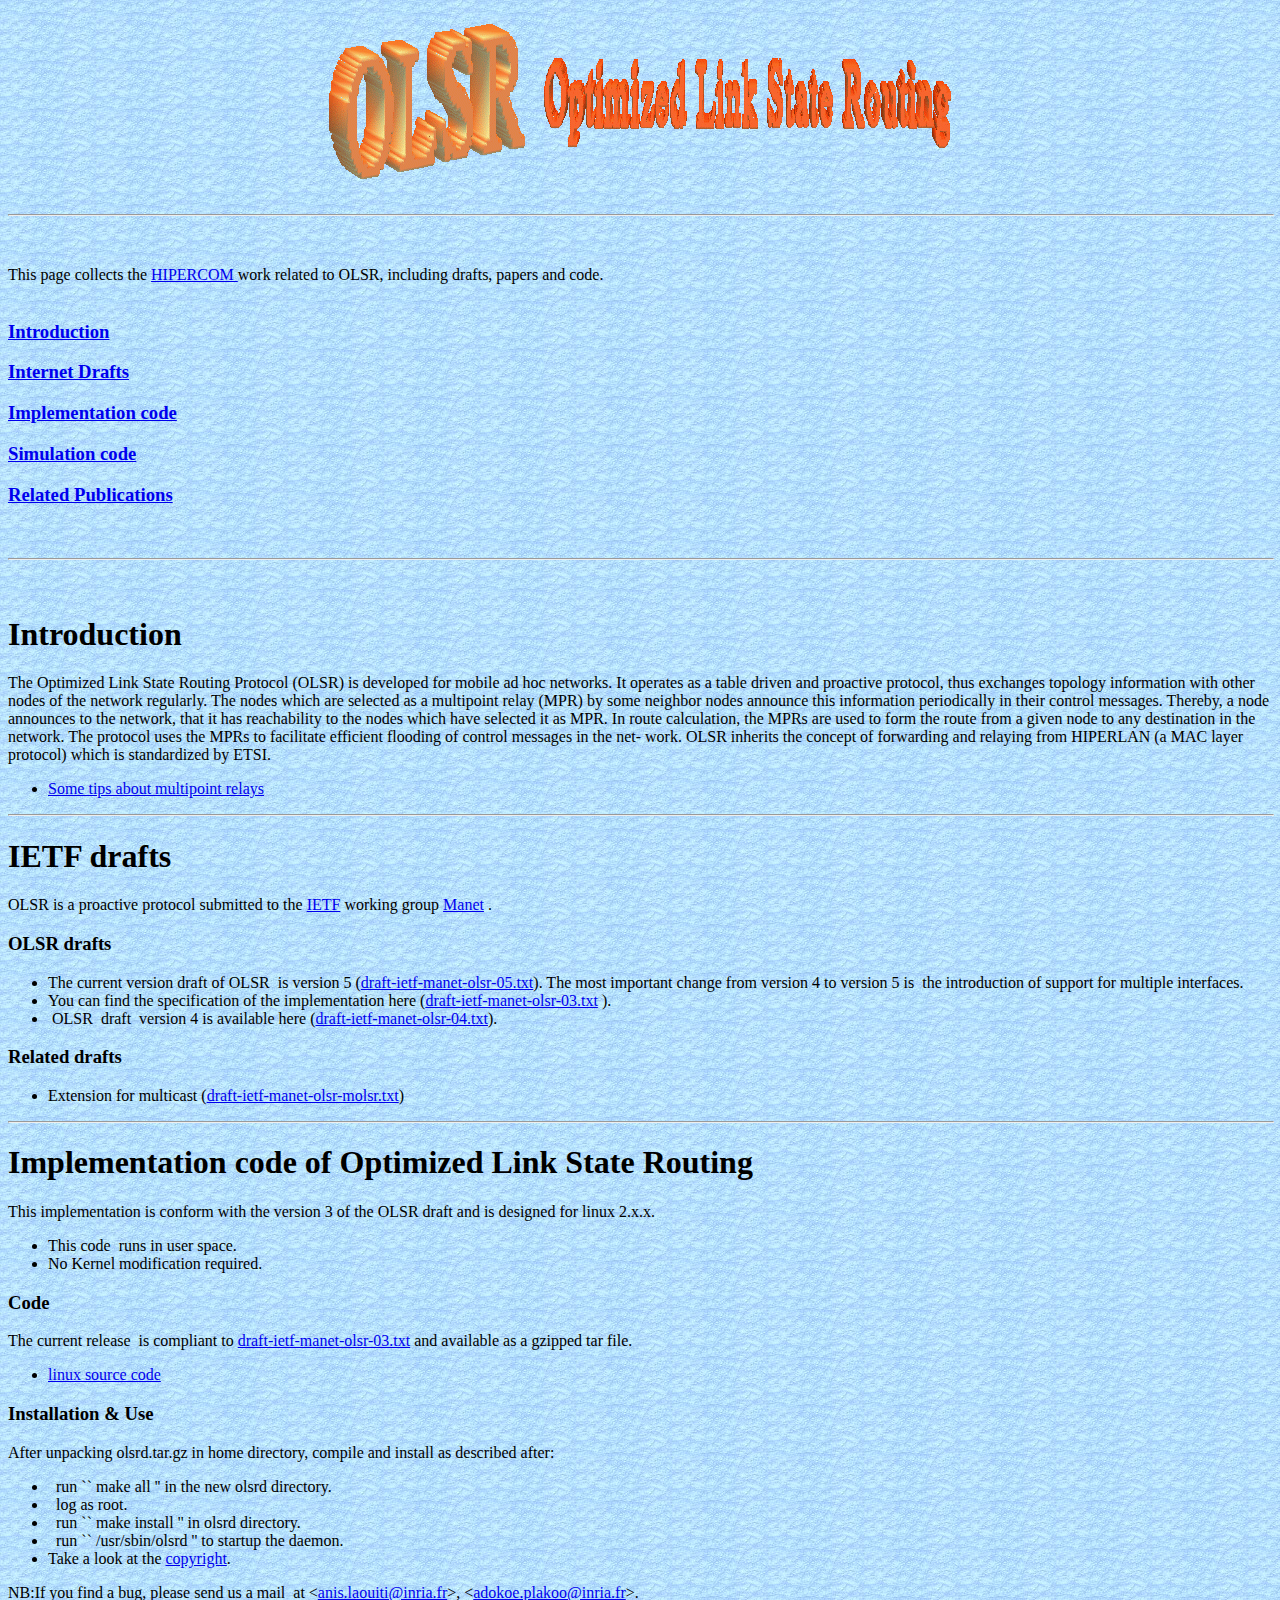
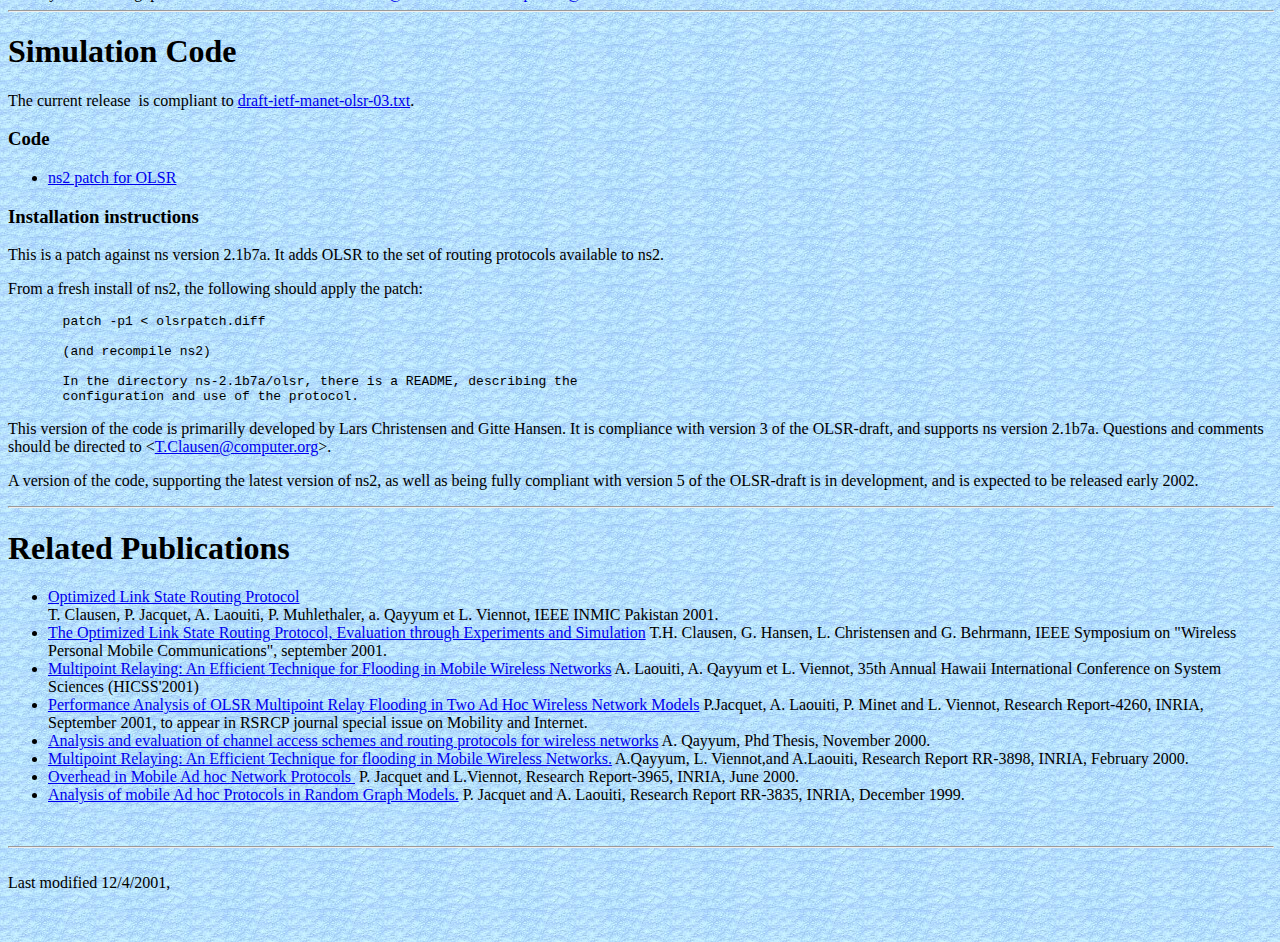
<file: index-old.html>
<!doctype html public "-//w3c//dtd html 4.0 transitional//en">
<html>
<head>
   <meta http-equiv="Content-Type" content="text/html; charset=iso-8859-1">
   <meta name="robots" content="index, follow">
   <meta name="rating" content="General">
   <meta name="distribution" content="Global">
   <meta name="Date-Creation-yyyymmdd" content="20001208">
   <meta name="Date-Revision-yyyymmdd" content="20010330">
   <meta name="revisit-after" content="30 days">
   <meta name="description" content="Implementation of the Optimized Link State Routing Protocol for wireless ad hoc networks">
   <meta name="keywords" content="olsr,implementation,userspace">
   <meta name="author" content="Anis LAOUITI">
   <meta name="reply-to" content="anis.laouiti@inria.fr">
   <meta name="owner" content="anis.laouiti@inria.fr">
   <meta name="copyright" content="HIPERCOM 2000">
   <title> OLSR IMPLEMENTATION</title>
</head>
<body background="tn_cuir13_jpg.jpg">

<center><img SRC="olsr_.gif" height=198 width=654></center>

<hr WIDTH="100%">
<blockquote>
<blockquote>
<blockquote>
<blockquote>
<blockquote>&nbsp;</blockquote>
</blockquote>
</blockquote>
</blockquote>
</blockquote>
This page collects the <a
href="http://www.inria.fr/recherche/equipes/hipercom.en.html">HIPERCOM
</a> work related to OLSR, including drafts, papers and code. 
<BR><BR>
<a href="#intro"><h3>Introduction</h3></a>
<a href="#drafts"><h3>Internet Drafts</h3></a>
<a href="#code"><h3>Implementation code</h3></a>
<a href="#simu"><h3>Simulation code</h3></a>
<a href="#papers"><h3>Related Publications</h3></a>
<blockquote>
<blockquote>
<blockquote>
<blockquote>
<blockquote>
&nbsp;</blockquote>
</blockquote>
</blockquote>
</blockquote>
</blockquote>


<hr WIDTH="100%">
<blockquote>
<blockquote>
<blockquote>
<blockquote>
<blockquote>
<blockquote>
<blockquote>
<blockquote>
<blockquote>
<blockquote>&nbsp;</blockquote>
</blockquote>
</blockquote>
</blockquote>
</blockquote>
</blockquote>
</blockquote>
</blockquote>
</blockquote>
</blockquote>

<a name="intro"><h1>
Introduction</h1></a>

<P>
The Optimized Link State Routing Protocol (OLSR) is developed for mobile ad
hoc networks. It operates as a table driven and proactive protocol, thus
exchanges topology information with other nodes of the network regularly.
The nodes which are selected as a multipoint relay (MPR) by some neighbor
nodes announce this information periodically in their control messages.
Thereby, a node announces to the network, that it has reachability to the
nodes which have selected it as MPR. In route calculation, the MPRs are used
to form the route from a given node to any destination in the network. The
protocol uses the MPRs to facilitate efficient flooding of control messages
in the net- work.
OLSR inherits the concept of forwarding and relaying from HIPERLAN (a MAC
layer protocol) which is standardized by ETSI.
</P>

<UL>
<LI><a href="http://menetou.inria.fr/~viennot/mpr/index.html">Some tips 
about multipoint relays</a></LI>
</UL>

<hr WIDTH="100%">
<a name="drafts"><h1>
IETF drafts</h1></a>

OLSR is a proactive protocol submitted to the <a href="http://www.ietf.org">IETF</a>
working group <a href="http://www.ietf.org/html.charters/manet-charter.html">Manet</a>
.

<h3>OLSR drafts</h3>

<ul>
<li>
The current version draft of OLSR&nbsp; is version 5 (<a href="draft-ietf-manet-olsr-05.txt">draft-ietf-manet-olsr-05.txt</a>).
The most important change from version 4 to version 5 is&nbsp; the introduction
of support for multiple interfaces.

<li>
You can find the specification of the implementation here (<a href="draft-ietf-manet-olsr-03.txt">draft-ietf-manet-olsr-03.txt</a>
).

<li>
&nbsp;OLSR&nbsp; draft&nbsp; version 4 is available here (<a href="draft-ietf-manet-olsr-04.txt">draft-ietf-manet-olsr-04.txt</a>).
</ul>

<h3>Related drafts</h3>

<ul>
<li> Extension for multicast (<a
href="draft-ietf-manet-olsr-molsr.txt">draft-ietf-manet-olsr-molsr.txt</a>)
</ul>


<hr WIDTH="100%">
<a name="code"><h1>
Implementation code of Optimized Link State Routing</h1></a>
This implementation is conform with the version
3 of the OLSR draft and is designed for linux 2.x.x.
<ul>
<li>
This code&nbsp; runs in user
space.</li>

<li>
No Kernel modification required.</li>
</ul>


<h3>
Code</h3>
The current release&nbsp; is compliant to <a
href="draft-ietf-manet-olsr-03.txt">draft-ietf-manet-olsr-03.txt</a>
and available as a gzipped tar file.
<ul>
<li>
<a href="http://hipercom.inria.fr/olsr/olsrd.tar.gz">linux source code</a></li>
</ul>

<h3>
Installation &amp; Use</h3>
After unpacking olsrd.tar.gz in home directory, compile and install as
described after:
<ul>
<li>
&nbsp; run `` make all '' in the new olsrd directory.</li>

<li>
&nbsp; log as root.</li>

<li>
&nbsp; run `` make install '' in olsrd directory.</li>

<li>
&nbsp; run `` /usr/sbin/olsrd '' to startup the daemon.</li>

<li>
Take a look at the <a href="olsr-copyright.html">copyright</a>.</li>

</ul>
NB:If you find a bug, please send us a mail&nbsp; at &lt;<a
href="mailto:anis.laouiti@inria.fr">anis.laouiti@inria.fr</a>&gt;, &lt;<a
href="mailto:adokoe.plakoo@inria.fr">adokoe.plakoo@inria.fr</a>&gt;.

<hr WIDTH="100%">
<a name="simu"><h1>
Simulation Code</h1></a>

The current release&nbsp; is compliant to <a
href="draft-ietf-manet-olsr-03.txt">draft-ietf-manet-olsr-03.txt</a>.

<h3>Code</h3>

<UL>
<li>
<a href="http://hipercom.inria.fr/olsr/olsrpatch.diff.gz">ns2 patch for OLSR</a>
</UL>

<h3>Installation instructions</h3>

 This is a patch against ns version 2.1b7a. It adds OLSR to the
 set of routing protocols available to ns2.

<P>
 From a fresh install of ns2, the following should apply the patch:

<PRE>
       patch -p1 < olsrpatch.diff
       
       (and recompile ns2)
	
       In the directory ns-2.1b7a/olsr, there is a README, describing the
       configuration and use of the protocol.
</PRE>

<P>
 This version of the code is primarilly developed by Lars Christensen and
 Gitte Hansen. It is compliance with version 3 of the OLSR-draft, and
 supports ns version 2.1b7a. Questions and comments should be directed
 to &lt;<a href="mailto:T.Clausen@computer.org">T.Clausen@computer.org</a>&gt;.

<P>
 A version of the code, supporting the latest version of ns2, as well as
 being fully compliant with version 5 of the OLSR-draft is in development,
 and is expected to be released early 2002.



<hr WIDTH="100%">
<a name="papers"><h1>
Related Publications</h1></a>

<ul>
<li>
<a href="inmic2001.ps">Optimized Link State Routing Protocol</a><br>
T. Clausen, P. Jacquet, A. Laouiti, P. Muhlethaler, a. Qayyum et L. Viennot,
IEEE INMIC Pakistan 2001.

<li>
<a href="wpmc01.ps">The Optimized Link State Routing Protocol, Evaluation through
Experiments and Simulation</a> T.H. Clausen, G. Hansen, L. Christensen
and G. Behrmann, IEEE Symposium on "Wireless Personal Mobile Communications",
september 2001.

<li>
<a href="hicss2001.ps">Multipoint Relaying: An Efficient
Technique for Flooding in Mobile Wireless Networks</a>
A. Laouiti, A. Qayyum et L. Viennot,
35th Annual Hawaii International Conference on System Sciences
(HICSS'2001)<br>


<li>
<a href="ftp://ftp.inria.fr/INRIA/publication/publi-ps-gz/RR/RR-4260.ps.gz">Performance
Analysis of OLSR Multipoint Relay Flooding in Two Ad Hoc Wireless Network
Models</a> P.Jacquet, A. Laouiti, P. Minet and L. Viennot, Research Report-4260,
INRIA, September 2001, to appear in RSRCP journal special issue on
Mobility and Internet.</li>

<li>
<a href="Amir-Qayyum-Thesis.ps">Analysis and evaluation of channel access
schemes and routing protocols for wireless networks</a> A. Qayyum, Phd
Thesis, November 2000.</li>

<li>
<a href="ftp://ftp.inria.fr/INRIA/publication/publi-ps-gz/RR/RR-3898.ps.gz">Multipoint
Relaying: An Efficient Technique for flooding in Mobile Wireless Networks.</a>
A.Qayyum, L. Viennot,and A.Laouiti, Research Report RR-3898, INRIA, February
2000.</li>

<li>
<a href="ftp://ftp.inria.fr/INRIA/publication/publi-ps-gz/RR/RR-3965.ps.gz">Overhead
in Mobile Ad hoc Network Protocols&nbsp;</a> P. Jacquet and L.Viennot,
Research Report-3965, INRIA, June 2000.</li>

<li>
<a href="ftp://ftp.inria.fr/INRIA/publication/publi-ps-gz/RR/RR-3835.ps.gz">Analysis
of mobile Ad hoc Protocols in Random Graph Models.</a> P. Jacquet and A.
Laouiti, Research Report RR-3835, INRIA, December 1999.</li>

</ul>

<br>
<hr WIDTH="100%">
<br>Last modified 12/4/2001,
<blockquote>
<blockquote>
<blockquote>
<blockquote>
<blockquote>
<blockquote>
<blockquote>
<blockquote>&nbsp;</blockquote>
</blockquote>
</blockquote>
</blockquote>
</blockquote>
</blockquote>
</blockquote>
</blockquote>

</body>
</html>
</file>
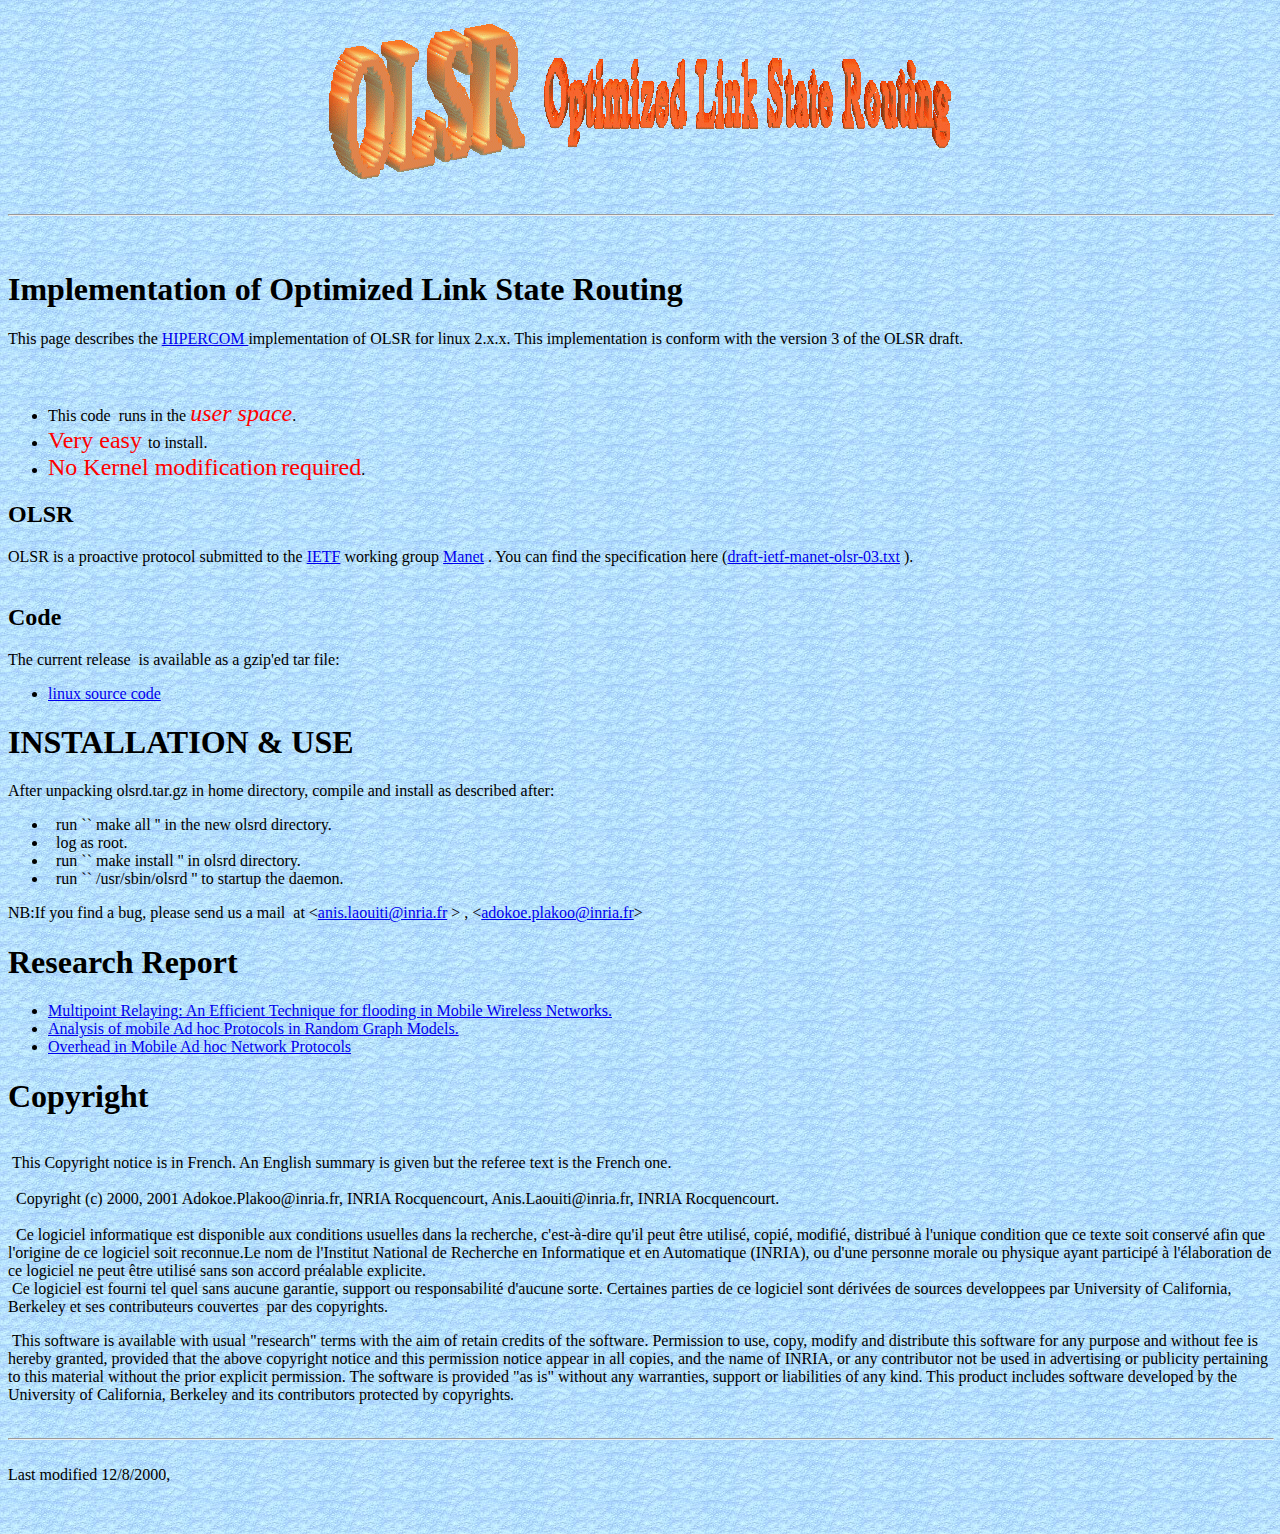
<file: index.very-old.html>
<!doctype html public "-//w3c//dtd html 4.0 transitional//en">
<html>
<head>
   <meta http-equiv="Content-Type" content="text/html; charset=iso-8859-1">
   <meta name="GENERATOR" content="Mozilla/4.5 [en] (X11; I; Linux 2.2.9 i686) [Netscape]">
</head>
<body background="tn_cuir13_jpg.jpg">

<center><img SRC="olsr_.gif" height=198 width=654></center>

<hr WIDTH="100%">
<blockquote>
<blockquote>
<blockquote>
<blockquote>
<blockquote>
<blockquote>
<blockquote>
<blockquote>
<blockquote>
<blockquote>&nbsp;</blockquote>
</blockquote>
</blockquote>
</blockquote>
</blockquote>
</blockquote>
</blockquote>
</blockquote>
</blockquote>
</blockquote>

<h1>
Implementation of Optimized Link State Routing</h1>
This page describes the <a href="http://www.inria.fr/Equipes/HIPERCOM-fra.html">HIPERCOM
</a>implementation
of OLSR for linux 2.x.x. This implementation is conform with the version
3 of the OLSR draft.
<br>&nbsp;
<br>&nbsp;
<ul>
<li>
This code&nbsp; runs in the <i><font color="#FF0000"><font size=+2>user
space</font></font></i>.</li>

<li>
<font color="#FF0000"><font size=+2>Very easy </font></font>to install.</li>

<li>
<font color="#FF0000"><font size=+2>No Kernel modification</font> <font size=+2>required</font></font>.</li>
</ul>

<h2>
OLSR</h2>
OLSR is a proactive protocol submitted to the <a href="http://www.ietf.org">IETF</a>
working group <a href="http://www.ietf.org/html.charters/manet-charter.html">Manet</a>
. You can find the specification here (<a href="http://www.ietf.org/internet-drafts/draft-ietf-manet-olsr-03.txt">draft-ietf-manet-olsr-03.txt</a>
).
<br>&nbsp;
<h2>
Code</h2>
The current release&nbsp; is available as a gzip'ed tar file:
<ul>
<li>
<a href="http://hipercom.inria.fr/olsr/olsrd.tar.gz">linux source code</a></li>
</ul>

<h1>
INSTALLATION &amp; USE</h1>
After unpacking olsrd.tar.gz in home directory, compile and install as
described after:
<ul>
<li>
&nbsp; run `` make all '' in the new olsrd directory.</li>

<li>
&nbsp; log as root.</li>

<li>
&nbsp; run `` make install '' in olsrd directory.</li>

<li>
&nbsp; run `` /usr/sbin/olsrd '' to startup the daemon.</li>
</ul>
NB:If you find a bug, please send us a mail&nbsp; at &lt;<a href="mailto:anis.laouiti@inria.fr">anis.laouiti@inria.fr</a>
> , &lt;<a href="mailto:adokoe.plakoo@inria.fr">adokoe.plakoo@inria.fr</a>>
<h1>
Research Report</h1>

<ul>
<li>
<a href="ftp://ftp.inria.fr/INRIA/publication/publi-ps-gz/RR/RR-3898.ps.gz">Multipoint
Relaying: An Efficient Technique for flooding in Mobile Wireless Networks.</a></li>

<li>
<a href="ftp://ftp.inria.fr/INRIA/publication/publi-ps-gz/RR/RR-3835.ps.gz">Analysis
of mobile Ad hoc Protocols in Random Graph Models.</a></li>

<li>
<a href="ftp://ftp.inria.fr/INRIA/publication/publi-ps-gz/RR/RR-3965.ps.gz">Overhead
in Mobile Ad hoc Network Protocols</a></li>
</ul>

<h1>
Copyright</h1>

<p><br>&nbsp;This Copyright notice is in French. An English summary is
given but the referee text is the French one.
<br>&nbsp;
<br>&nbsp; Copyright (c) 2000, 2001 Adokoe.Plakoo@inria.fr, INRIA Rocquencourt,
Anis.Laouiti@inria.fr, INRIA Rocquencourt.
<br>&nbsp;
<br>&nbsp; Ce logiciel informatique est disponible aux conditions usuelles
dans la recherche, c'est-&agrave;-dire qu'il peut &ecirc;tre utilis&eacute;,
copi&eacute;, modifi&eacute;, distribu&eacute; &agrave; l'unique condition
que ce texte soit conserv&eacute; afin que l'origine de ce logiciel soit
reconnue.Le nom de l'Institut National de Recherche en Informatique et
en Automatique (INRIA), ou d'une personne morale ou physique ayant particip&eacute;
&agrave; l'&eacute;laboration de ce logiciel ne peut &ecirc;tre utilis&eacute;
sans son accord pr&eacute;alable explicite.
<br>&nbsp;Ce logiciel est fourni tel quel sans aucune garantie, support
ou responsabilit&eacute; d'aucune sorte. Certaines parties de ce logiciel
sont d&eacute;riv&eacute;es de sources developpees par University of California,
Berkeley et ses contributeurs couvertes&nbsp; par des copyrights.
<p>&nbsp;This software is available with usual "research" terms with the
aim of retain credits of the software. Permission to use, copy, modify
and distribute this software for any purpose and without fee is hereby
granted, provided that the above copyright notice and this permission notice
appear in all copies, and the name of INRIA, or any contributor not be
used in advertising or publicity pertaining to this material without the
prior explicit permission. The software is provided "as is" without any
warranties, support or liabilities of any kind. This product includes software
developed by the University of California, Berkeley and its contributors
protected by copyrights.
<br>&nbsp;
<hr WIDTH="100%">
<br>Last modified 12/8/2000,
<blockquote>
<blockquote>
<blockquote>
<blockquote>
<blockquote>
<blockquote>
<blockquote>
<blockquote>&nbsp;</blockquote>
</blockquote>
</blockquote>
</blockquote>
</blockquote>
</blockquote>
</blockquote>
</blockquote>

</body>
</html>
</file>
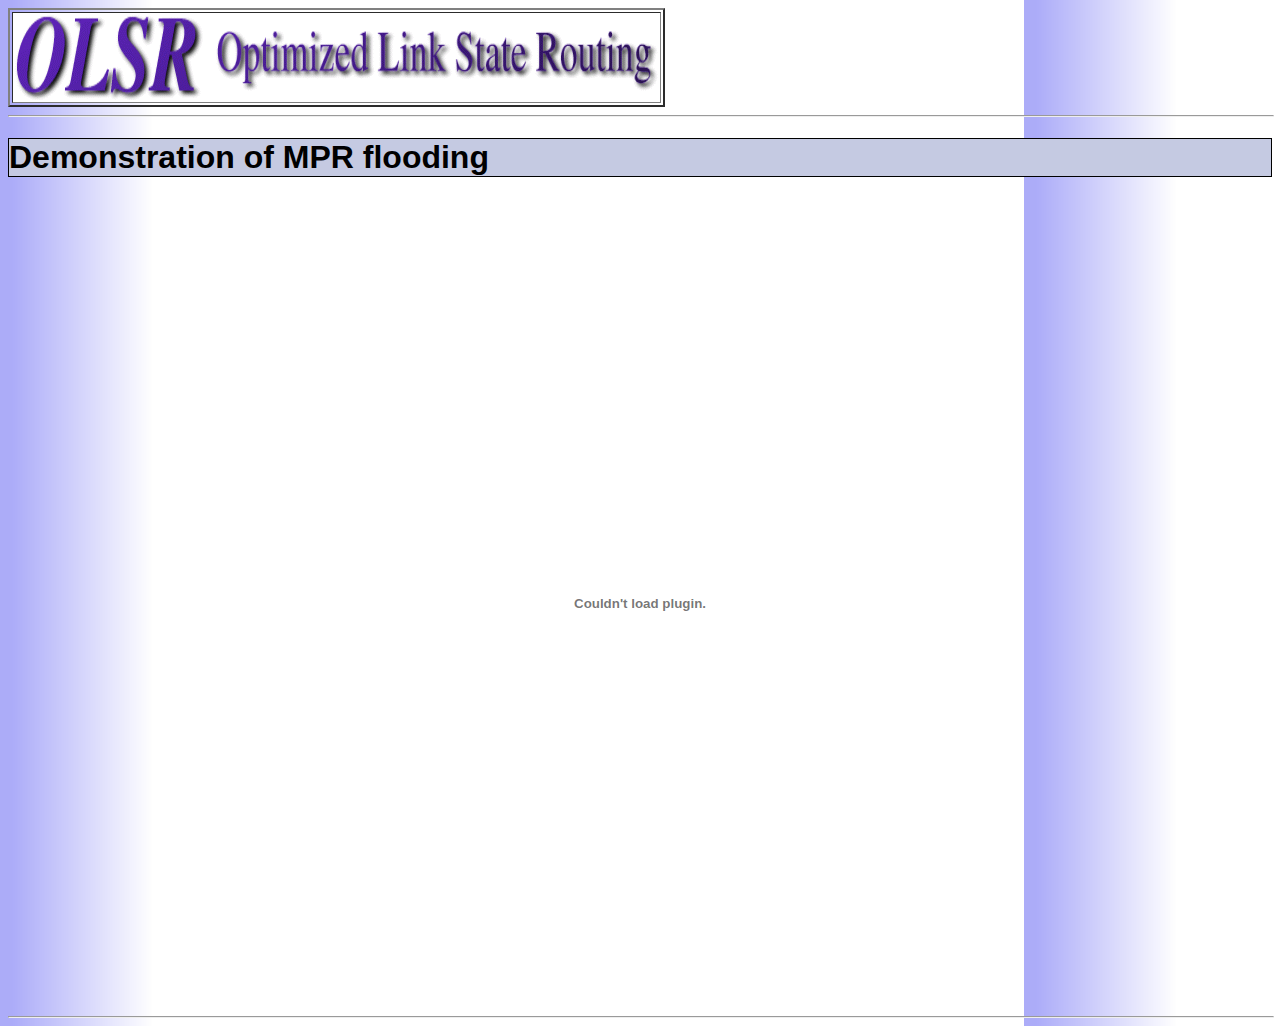
<file: mpr-flooding.html>
<!doctype html public "-//w3c//dtd html 4.0 transitional//en">
<html>
<head>
<meta http-equiv="Content-Type" content="text/html; charset=iso-8859-1">
<meta name="robots" content="index, follow">
<meta name="rating" content="General">
<meta name="distribution" content="Global">
<meta name="Date-Creation-yyyymmdd" content="20001208">
<meta name="Date-Revision-yyyymmdd" content="20010330">
<meta name="revisit-after" content="30 days">

<meta name="description" content="Implementation of the Optimized Link State Routing Protocol for wireless ad hoc networks">
<meta name="keywords" content="olsr,implementation,userspace">
<meta name="author" content="Cedric ADJIH">
<meta name="reply-to" content="Cedric.Adjih@inria.fr">
<meta name="owner" content="Cedric.Adjih@inria.fr">
<meta name="copyright" content="HIPERCOM 2002">
<title> OLSR IMPLEMENTATION</title>
<link rel="stylesheet" href="olsr.css" type="text/css" />

</head>
<body background="gradient.png" bgcolor="#ffffff">

<!-- center -->
<table border="2">
<tr><td bgcolor="#ffffff">
<img SRC="olsr3.gif" alt="OLSR - Optimized Link State Routing">
</tr></td>
</table>
<!-- /center -->

<hr WIDTH="100%">

<a name="intro"><h1 class="barretitre">
Demonstration of MPR flooding</h1></a>

<center>
<embed src="mpr-flooding.swf" quality=high pluginspage="http://www.macromedia.com/shockwave/download/index.cgi?P1_Prod_Version=ShockwaveFlash" type="application/x-shockwave-flash" width="700" height="809">
</embed>
</center>

<hr WIDTH="100%">

</body>
</html>
</file>
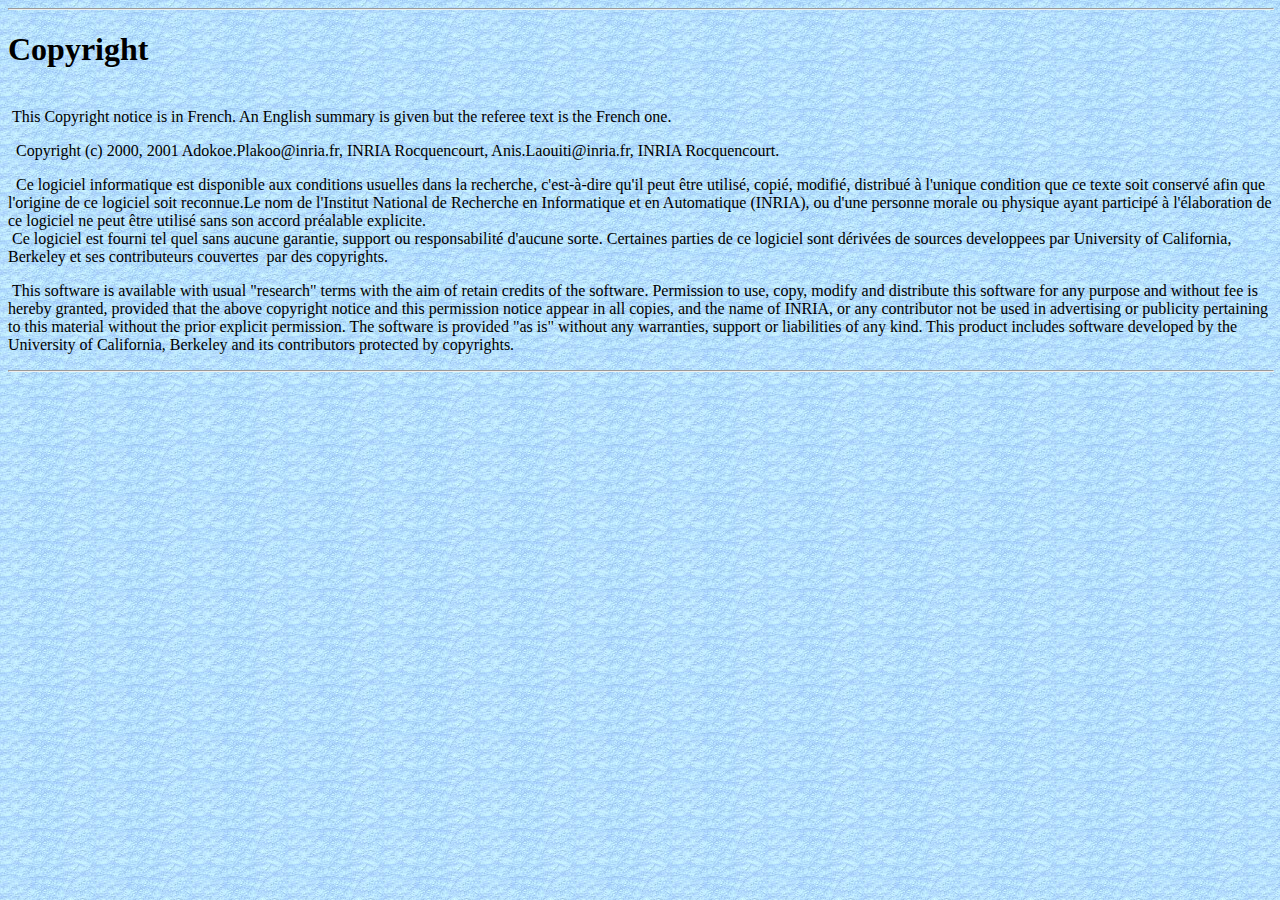
<file: olsr-copyright.html>
<!doctype html public "-//w3c//dtd html 4.0 transitional//en">
<html>
<head>
   <meta http-equiv="Content-Type" content="text/html; charset=iso-8859-1">
   <meta name="robots" content="index, follow">
   <meta name="rating" content="General">
   <meta name="distribution" content="Global">
   <meta name="Date-Creation-yyyymmdd" content="20001208">
   <meta name="Date-Revision-yyyymmdd" content="20010330">
   <meta name="revisit-after" content="30 days">
   <meta name="description" content="Implementation of the Optimized Link State Routing Protocol for wireless ad hoc networks">
   <meta name="keywords" content="olsr,implementation,userspace">
   <meta name="author" content="Anis LAOUITI">
   <meta name="reply-to" content="anis.laouiti@inria.fr">
   <meta name="owner" content="anis.laouiti@inria.fr">
   <meta name="copyright" content="HIPERCOM 2000">
   <title> OLSR IMPLEMENTATION</title>
</head>
<body background="tn_cuir13_jpg.jpg">

<hr WIDTH="100%">
<a name="copyright"><h1>
Copyright</h1></a>

<p><br>&nbsp;This Copyright notice is in French. An English summary is
given but the referee text is the French one.
<p>&nbsp; Copyright (c) 2000, 2001 Adokoe.Plakoo@inria.fr, INRIA Rocquencourt,
Anis.Laouiti@inria.fr, INRIA Rocquencourt.
<p>&nbsp; Ce logiciel informatique est disponible aux conditions usuelles
dans la recherche, c'est-&agrave;-dire qu'il peut &ecirc;tre utilis&eacute;,
copi&eacute;, modifi&eacute;, distribu&eacute; &agrave; l'unique condition
que ce texte soit conserv&eacute; afin que l'origine de ce logiciel soit
reconnue.Le nom de l'Institut National de Recherche en Informatique et
en Automatique (INRIA), ou d'une personne morale ou physique ayant particip&eacute;
&agrave; l'&eacute;laboration de ce logiciel ne peut &ecirc;tre utilis&eacute;
sans son accord pr&eacute;alable explicite.
<br>&nbsp;Ce logiciel est fourni tel quel sans aucune garantie, support
ou responsabilit&eacute; d'aucune sorte. Certaines parties de ce logiciel
sont d&eacute;riv&eacute;es de sources developpees par University of California,
Berkeley et ses contributeurs couvertes&nbsp; par des copyrights.
<p>&nbsp;This software is available with usual "research" terms with the
aim of retain credits of the software. Permission to use, copy, modify
and distribute this software for any purpose and without fee is hereby
granted, provided that the above copyright notice and this permission notice
appear in all copies, and the name of INRIA, or any contributor not be
used in advertising or publicity pertaining to this material without the
prior explicit permission. The software is provided "as is" without any
warranties, support or liabilities of any kind. This product includes software
developed by the University of California, Berkeley and its contributors
protected by copyrights.

<BR>
<hr WIDTH="100%">

</body>
</html>
</file>
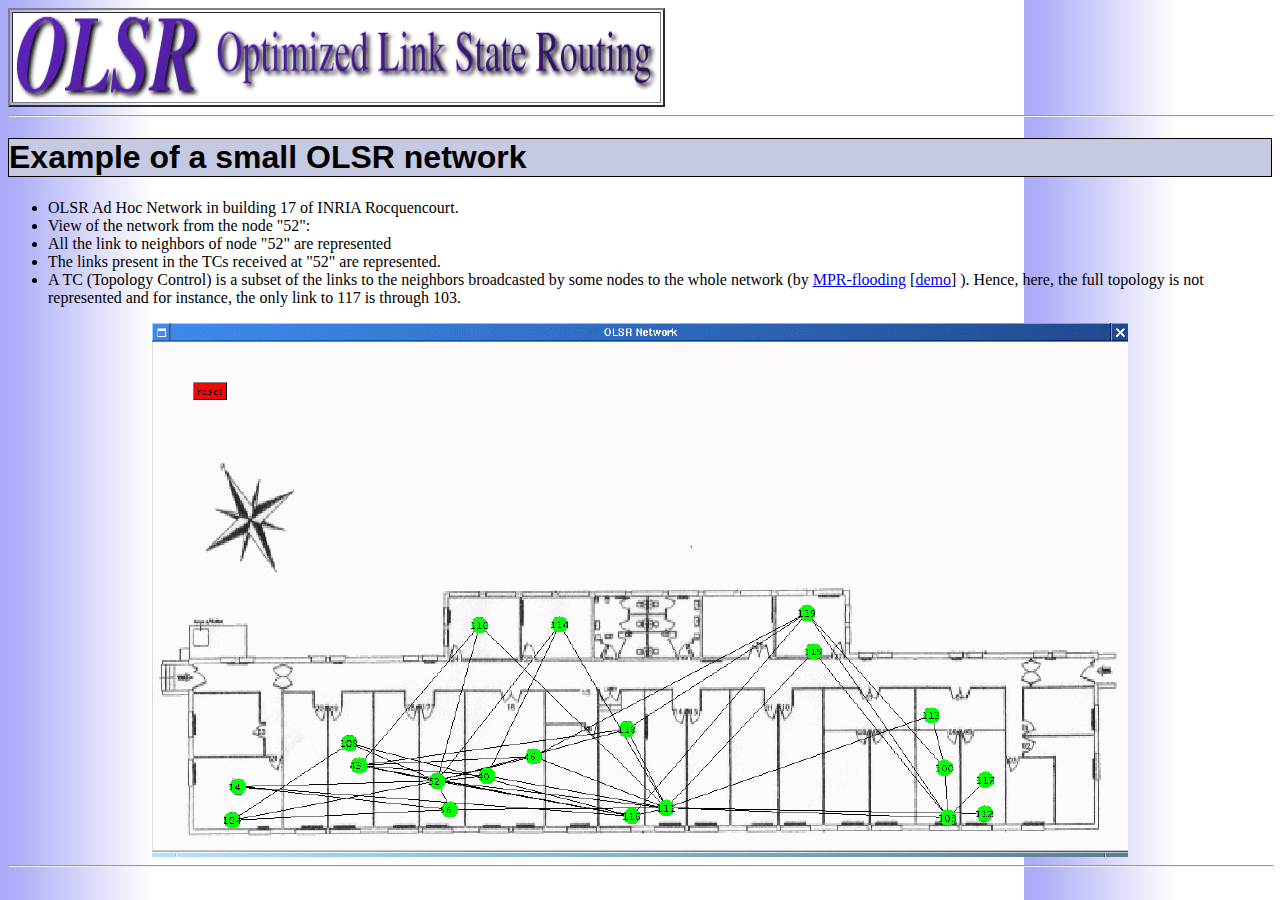
<file: olsr-example.html>
<!doctype html public "-//w3c//dtd html 4.0 transitional//en">
<html>
<head>
<meta http-equiv="Content-Type" content="text/html; charset=iso-8859-1">
<meta name="robots" content="index, follow">
<meta name="rating" content="General">
<meta name="distribution" content="Global">
<meta name="Date-Creation-yyyymmdd" content="20001208">
<meta name="Date-Revision-yyyymmdd" content="20010330">
<meta name="revisit-after" content="30 days">

<meta name="description" content="Implementation of the Optimized Link State Routing Protocol for wireless ad hoc networks">
<meta name="keywords" content="olsr,implementation,userspace">
<meta name="author" content="Cedric ADJIH">
<meta name="reply-to" content="Cedric.Adjih@inria.fr">
<meta name="owner" content="Cedric.Adjih@inria.fr">
<meta name="copyright" content="HIPERCOM 2002">
<title>Example of OLSR network</title>
<link rel="stylesheet" href="olsr.css" type="text/css" />

</head>
<body background="gradient.png" bgcolor="#ffffff">

<!-- center -->
<table border="2">
<tr><td bgcolor="#ffffff">
<img SRC="olsr3.gif" alt="OLSR - Optimized Link State Routing">
</tr></td>
</table>
<!-- /center -->

<hr WIDTH="100%">

<a name="intro"><h1 class="barretitre">
Example of a small OLSR network</h1></a>

<ul>
<li>OLSR Ad Hoc Network in building 17 of INRIA Rocquencourt.
<li>View of the network from the node "52":</li>
<li>All the link to neighbors of node "52" are represented</li>
<li>The links present in the TCs received at "52" are represented.
<li>
A TC (Topology Control) is a subset of the links to the neighbors
broadcasted by some nodes 
to the whole network (by 
<a href="http://menetou.inria.fr/~viennot/mpr/index.html">MPR-flooding</a>
[<a href="mpr-flooding.html">demo</a>]
). Hence, here, the full topology is not represented and
for instance, the only link to 117 is through 103.
</li>
</ul>

<center>
<a href="olsr-example.png"><img src="olsr-example-smaller.png"></a>
</embed>
</center>

<hr WIDTH="100%">

</body>
</html>
</file>
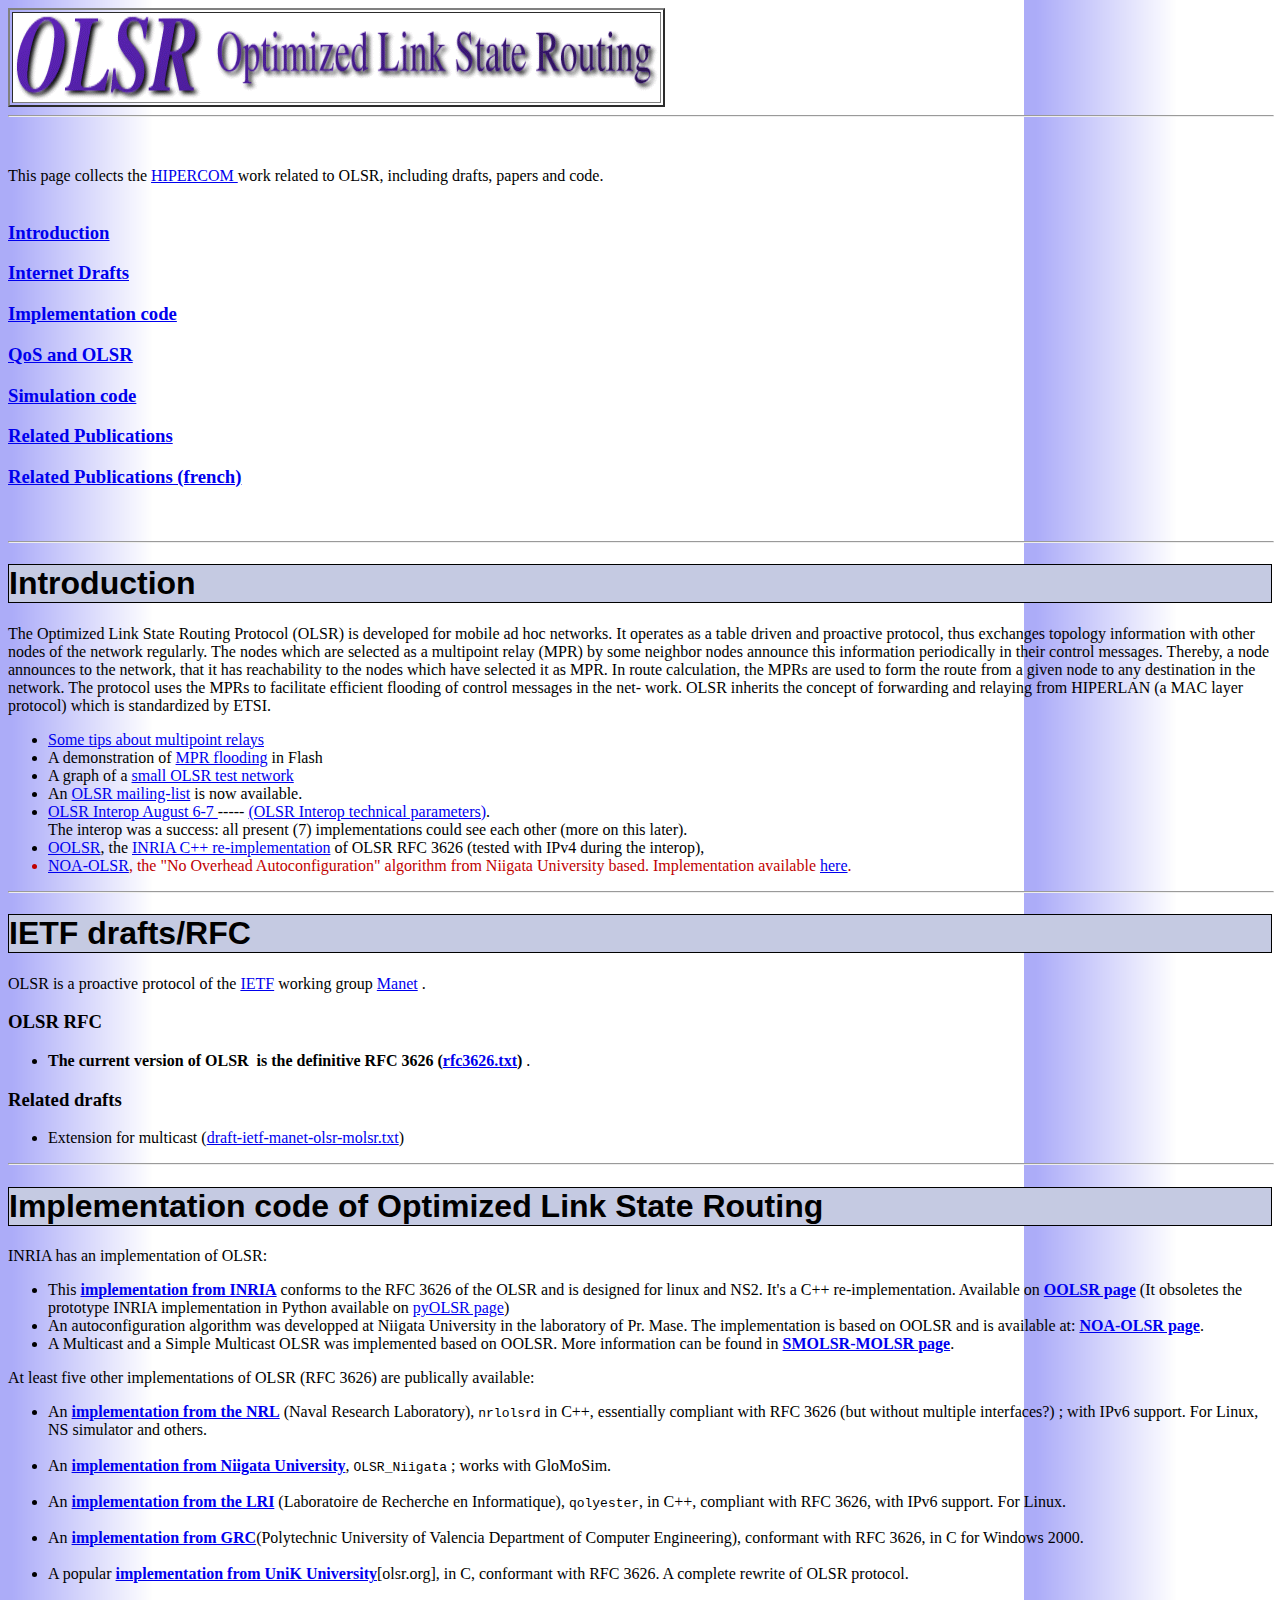
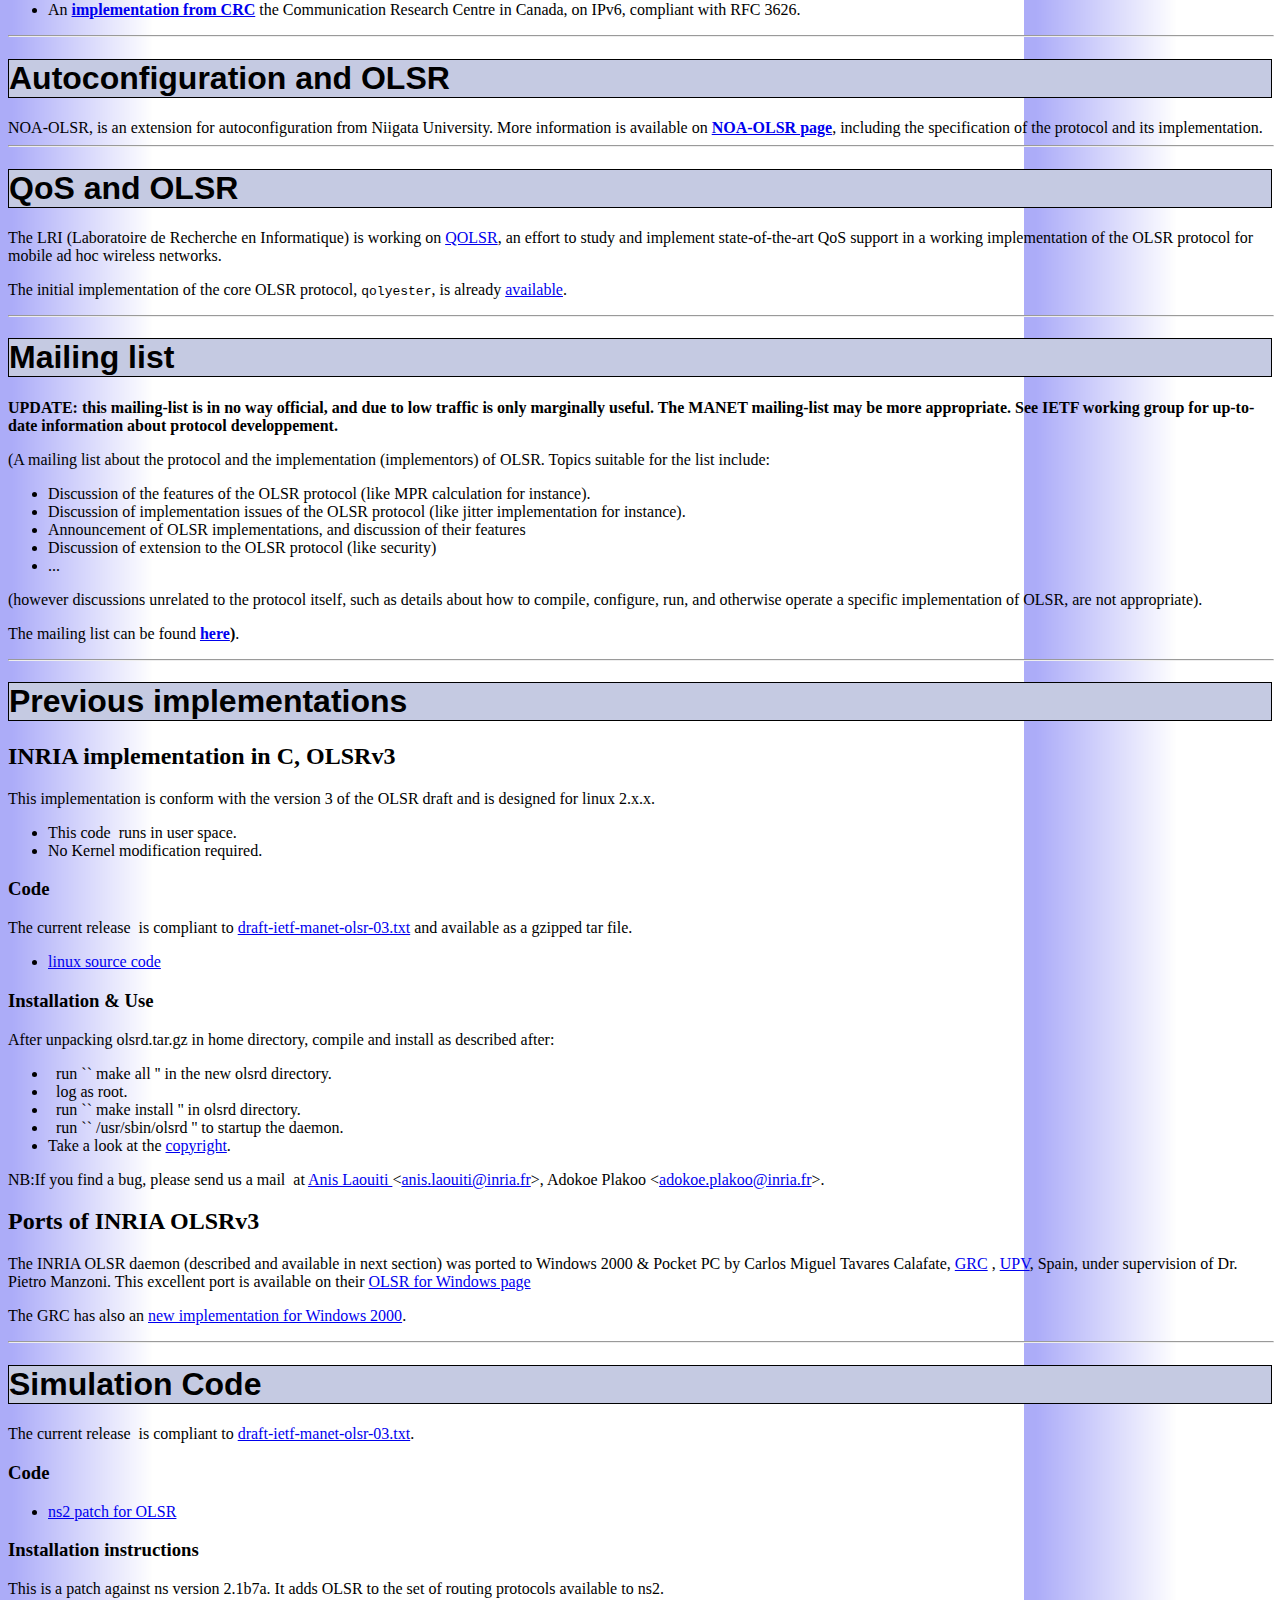
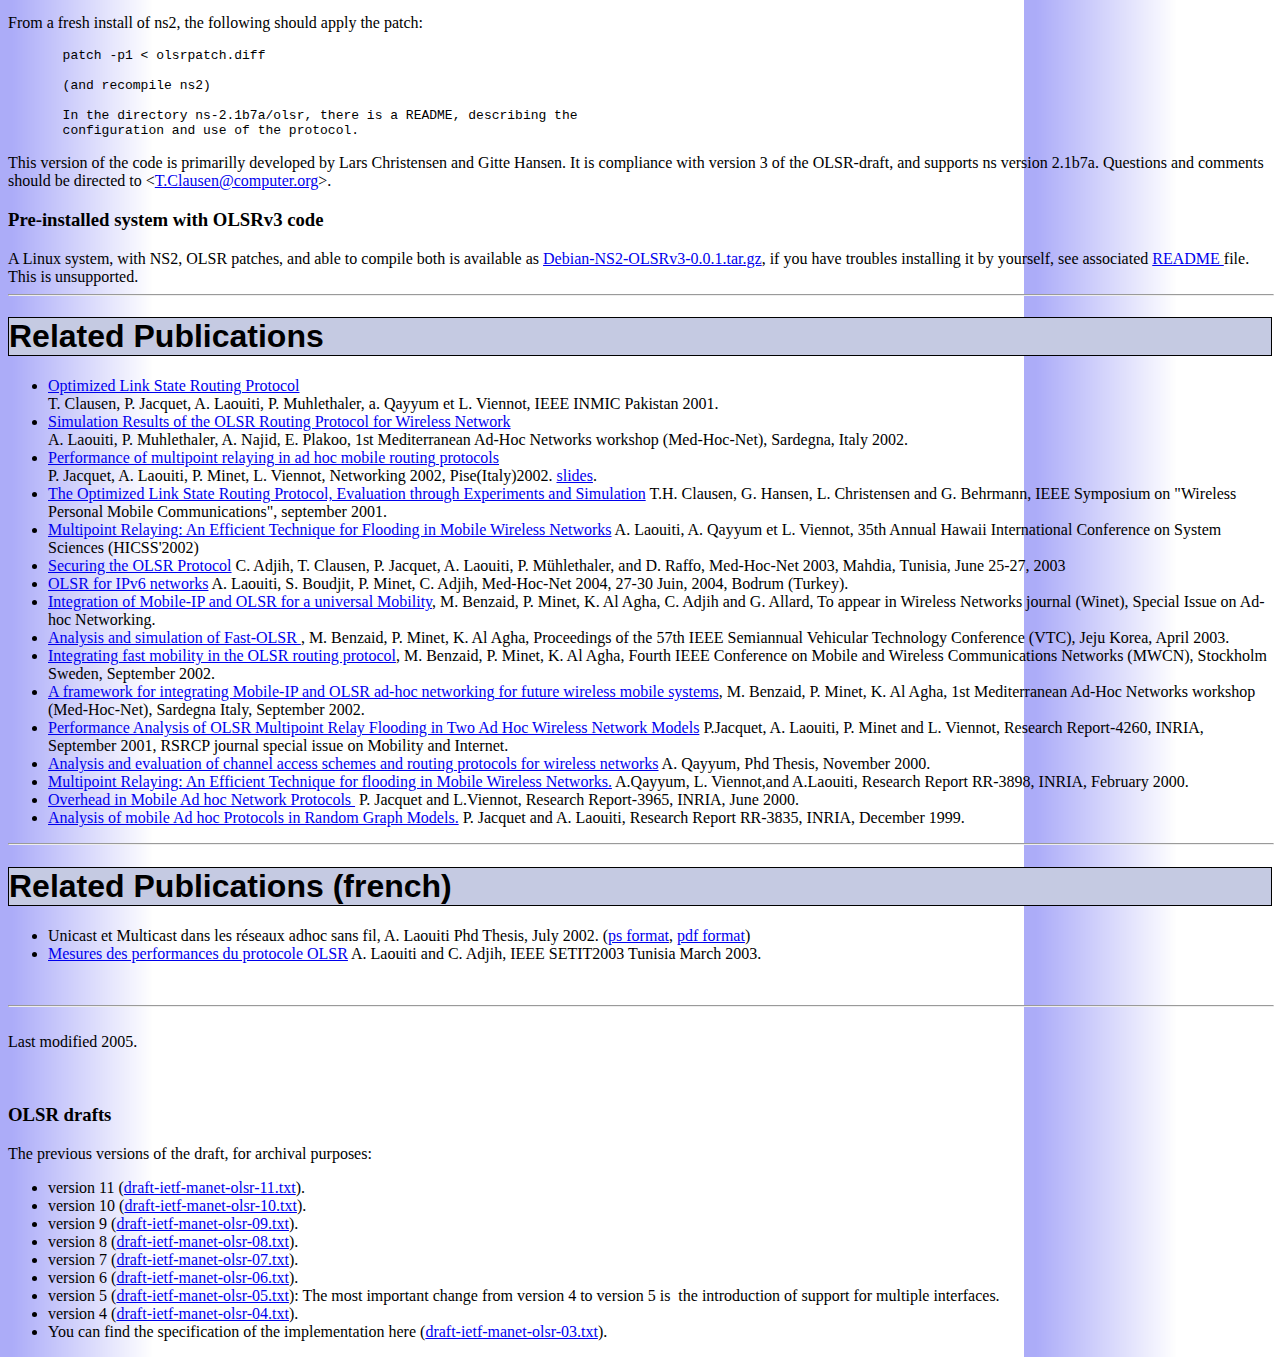
<file: olsr-new.html>
<!doctype html public "-//w3c//dtd html 4.0 transitional//en">
<html>
<head>
   
   <meta http-equiv="Content-Type" content="text/html; charset=iso-8859-1">
   <meta name="robots" content="index, follow">
   <meta name="rating" content="General">
   <meta name="distribution" content="Global">
   <meta name="Date-Creation-yyyymmdd" content="20001208">
   <meta name="Date-Revision-yyyymmdd" content="20010330">
   <meta name="revisit-after" content="30 days">
   <meta name="description" content="Implementation of the Optimized Link State Routing Protocol for wireless ad hoc networks">
   <meta name="keywords" content="olsr,implementation,userspace">
   <meta name="author" content="Anis LAOUITI">
   <meta name="reply-to" content="anis.laouiti@inria.fr">
   <meta name="owner" content="anis.laouiti@inria.fr">
   <meta name="copyright" content="HIPERCOM 2000">
   <title>OLSR Routing Protocol (RFC3626)</title>
   <link rel="stylesheet" href="olsr.css" type="text/css" />

</head>
<body background="gradient.png" bgcolor="#ffffff">

<!-- center -->
<table border="2">
<tr><td bgcolor="#ffffff">
<img SRC="olsr3.gif" alt="OLSR - Optimized Link State Routing">
</tr></td>
</table>
<!-- /center -->

<hr WIDTH="100%">
<blockquote>
<blockquote>
<blockquote>
<blockquote>
<blockquote>&nbsp;</blockquote>
</blockquote>
</blockquote>
</blockquote>
</blockquote>

This page collects the <a
href="http://hipercom.inria.fr/">HIPERCOM
</a> work related to OLSR, including drafts, papers and code. 
<BR><BR>
<!--<a href="http://olsrinterop.free.fr/"><h3>OLSR Interop August 6-7</h3>
 ----- <a href="http://www.olsr.net/interop/"><h3>(OLSR Interop technical
parameters)</h3>
</a>-->
<a href="#intro"><h3>Introduction</h3></a>
<a href="#drafts"><h3>Internet Drafts</h3></a>
<a href="#code"><h3>Implementation code</h3></a>
<a href="#qolsr"><h3>QoS and OLSR</h3></a>
<a href="#simu"><h3>Simulation code</h3></a>
<a href="#papers"><h3>Related Publications</h3></a>
<a href="#papersfrench"><h3>Related Publications (french)</h3></a>
<blockquote>
<blockquote>
<blockquote>
<blockquote>
<blockquote>
&nbsp;</blockquote>
</blockquote>
</blockquote>
</blockquote>
</blockquote>


<hr WIDTH="100%">

<a name="intro"><h1 class="barretitre">
Introduction</h1></a>

<P>
The Optimized Link State Routing Protocol (OLSR) is developed for mobile ad
hoc networks. It operates as a table driven and proactive protocol, thus
exchanges topology information with other nodes of the network regularly.
The nodes which are selected as a multipoint relay (MPR) by some neighbor
nodes announce this information periodically in their control messages.
Thereby, a node announces to the network, that it has reachability to the
nodes which have selected it as MPR. In route calculation, the MPRs are used
to form the route from a given node to any destination in the network. The
protocol uses the MPRs to facilitate efficient flooding of control messages
in the net- work.
OLSR inherits the concept of forwarding and relaying from HIPERLAN (a MAC
layer protocol) which is standardized by ETSI.
</P>

<ul>


<li><a href="http://hipercom.inria.fr/~viennot/mpr/index.html">Some tips
about multipoint relays</a></li>
<li>A demonstration of <a href="mpr-flooding.html">MPR flooding</a> in Flash
</li>
<li>A graph of a <a href="olsr-example.html">small OLSR test network</a></li>
<li>An <a href="#mailing-list">OLSR mailing-list</a>
is now available.</li>


<!--<li><strong>Three</strong> recent <a href="#newolsr">additional third party
implementations</a> of OLSR, in C++, and compliant with RFC 3626.</li>-->

<li><a href="http://olsrinterop.free.fr/">OLSR Interop August 6-7
</a>
----- <a href="http://www.olsr.net/interop/">(OLSR Interop technical
parameters)</a>.</li> The interop was a success: all present (7) implementations
could see each other (more on this later).

<li><a href="http://hipercom.inria.fr/OOLSR/">OOLSR</a>, 
the <a href="#OOLSR">INRIA C++ re-implementation</a> 
of OLSR RFC 3626 (tested with IPv4 during the interop), 
</li>

<li class="new"><a href="/noa-olsr/">NOA-OLSR</a>, 
the "No Overhead Autoconfiguration" algorithm 
from Niigata University based. Implementation available
<a href="/noa-olsr/">here</a>.
</li>


</ul>


<hr WIDTH="100%">
<a name="drafts"><h1 class="barretitre">
IETF drafts/RFC</h1></a>

OLSR is a proactive protocol of the <a href="http://www.ietf.org">IETF</a>
working group <a href="http://www.ietf.org/html.charters/manet-charter.html">Manet</a>
.

<h3>OLSR RFC</h3>

<ul>
<li>
<strong>The current version of OLSR&nbsp; is the definitive RFC 3626
(<a href="rfc3626.txt">rfc3626.txt</a>)</strong>
.</li>
</ul>


<h3>Related drafts</h3>

<ul>
<li> Extension for multicast (<a
href="draft-ietf-manet-olsr-molsr.txt">draft-ietf-manet-olsr-molsr.txt</a>)
</ul>


<hr WIDTH="100%">
<a name="code"><h1 class="barretitre">
Implementation code of Optimized Link State Routing</h1></a>








<!-- <h2>Other independent implementation/modification of OLSR (RFC 3626)</h2>
-->
<a name="newolsr2">
<a name="newolsr">
<a name="OOLSR">

INRIA has an implementation of OLSR:
<ul>
<li>
This <strong><a href="http://hipercom.inria.fr/OOLSR/">implementation
from INRIA</a></strong> conforms to the RFC 3626
of the OLSR and is designed for linux and NS2. It's a C++ re-implementation.
Available on
<strong><a href="http://hipercom.inria.fr/OOLSR/">OOLSR page</a></strong>
(It obsoletes the prototype INRIA implementation in Python
available on <a href="http://hipercom.inria.fr/pyOLSR/">pyOLSR page</a>)
</li>
<li>
An autoconfiguration algorithm was developped at Niigata University
in the laboratory of Pr. Mase. The implementation is based on OOLSR and 
is available at:
<strong><a href="/noa-olsr/">NOA-OLSR page</a></strong>.

</li>
<li>
A Multicast and a Simple Multicast OLSR was implemented based on OOLSR. More
information can be found in <strong><a href="/SMOLSR-MOLSR/">SMOLSR-MOLSR page</a></strong>. 
</li>
</ul>

At least five other implementations of OLSR (RFC 3626) are publically 
available:
<ul>
<li>An <strong><a href="http://pf.itd.nrl.navy.mil/projects/olsr/">implementation
from the NRL</a></strong>
(Naval Research Laboratory), <tt>nrlolsrd</tt> in C++, 
essentially compliant with 
RFC 3626 (but without multiple interfaces?) ;
with IPv6 support. For Linux, NS simulator and others.</li>
<br>

<li>An <strong><a href="http://www.net.ie.niigata-u.ac.jp/~skame/olsr/">implementation
from Niigata University</a></strong>, <tt>OLSR_Niigata</tt> ; 
works with GloMoSim.</li>
<br>
<li>An <strong><a href="http://qolsr.lri.fr/">implementation from the LRI</a>
</strong>
(Laboratoire de Recherche en Informatique), <tt>qolyester</tt>, in C++,
compliant with RFC 3626, with IPv6 support. For Linux. </li>
<br>
<li>
An <strong><a href="http://www.grc.upv.es/software/index.html">implementation
from GRC</a></strong>(Polytechnic University of Valencia
 Department of Computer Engineering), conformant with RFC 3626,
in C for Windows 2000.</li>
<br>
<li>
A popular
<strong><a href="http://www.olsr.org/">
implementation from UniK University</a></strong>[olsr.org], in C, conformant
with RFC 3626.
A complete rewrite of OLSR protocol.
</li>
<br>

<li>An <strong><a 
href="http://www.crc.ca/en/html/manetsensor/home/research_area/routing">
implementation from CRC</a></strong>
 the Communication Research Centre in Canada,
on IPv6, compliant with RFC 3626.
</ul>


<hr WIDTH="100%">
<a name="simu"><h1 class="barretitre">
Autoconfiguration and OLSR</h1></a>
<a name="noa-olsr">

NOA-OLSR, is an extension for autoconfiguration from Niigata University.
More information is available on <strong><a href="/noa-olsr/">NOA-OLSR page</a></strong>, including the specification of the protocol and its implementation.


<hr WIDTH="100%">
<a name="simu"><h1 class="barretitre">
QoS and OLSR</h1></a>
<a name="qolsr">

The LRI (Laboratoire de Recherche en Informatique) is working on
<a href="http://qolsr.lri.fr/">QOLSR</a>, an effort to study and implement 
state-of-the-art QoS support in a working implementation of the OLSR protocol
for mobile ad hoc wireless networks. 
<p>The initial implementation of the core 
OLSR protocol, <tt>qolyester</tt>,
is already <a href="http://qolsr.lri.fr/">available</a>.


<hr WIDTH="100%">
<a name="mailing-list"><h1 class="barretitre">
Mailing list</h1></a>

<strong>UPDATE: this mailing-list is in no way
official, and due to low traffic is only marginally useful. 
The MANET mailing-list may be more appropriate. See IETF working group
for up-to-date information about protocol developpement.</strong>
<p>

(A mailing list about the protocol and the implementation (implementors) 
of OLSR. Topics suitable for the list include:
<ul>
<li>Discussion of the features of the OLSR protocol (like MPR
calculation for instance).</li>
<li>Discussion of implementation issues of the OLSR protocol (like
jitter implementation for instance).</li>
<li>Announcement of OLSR implementations, and discussion of their features</li>
<li>Discussion of extension to the OLSR protocol (like security)</li>
<li>...</li>
</ul>
(however discussions unrelated to the protocol itself,
such as details about how to compile, configure, run, and otherwise 
operate a specific implementation of OLSR, are not appropriate).
<p>
The mailing list can be found 
<strong><a href="http://sympa-rocq.inria.fr/wws/info/olsr">here</a>)</strong>.



<hr WIDTH="100%">
<a name="older"><h1 class="barretitre">
Previous implementations</h1></a>


<h2>INRIA implementation in C, OLSRv3</h2>

This implementation is conform with the version
3 of the OLSR draft and is designed for linux 2.x.x.
<ul>
<li>
This code&nbsp; runs in user
space.</li>

<li>
No Kernel modification required.</li>
</ul>


<h3>
Code</h3>
The current release&nbsp; is compliant to <a
href="draft-ietf-manet-olsr-03.txt">draft-ietf-manet-olsr-03.txt</a>
and available as a gzipped tar file.
<ul>
<li>
<a href="http://hipercom.inria.fr/olsr/olsrd.tar.gz">linux source code</a></li>
</ul>

<h3>
Installation &amp; Use</h3>
After unpacking olsrd.tar.gz in home directory, compile and install as
described after:
<ul>
<li>
&nbsp; run `` make all '' in the new olsrd directory.</li>

<li>
&nbsp; log as root.</li>

<li>
&nbsp; run `` make install '' in olsrd directory.</li>

<li>
&nbsp; run `` /usr/sbin/olsrd '' to startup the daemon.</li>

<li>
Take a look at the <a href="olsr-copyright.html">copyright</a>.</li>

</ul>
NB:If you find a bug, please send us a mail&nbsp; at
<a href="http://hipercom.inria.fr/~laouiti">Anis Laouiti </a>&lt;<a
href="mailto:anis.laouiti@inria.fr">anis.laouiti@inria.fr</a>&gt;, Adokoe
Plakoo &lt;<a
href="mailto:adokoe.plakoo@inria.fr">adokoe.plakoo@inria.fr</a>&gt;.




<a name="windows">
<h2>Ports of INRIA OLSRv3</h2></a>

The INRIA OLSR daemon (described and available in next section) 
was ported to Windows 2000 & Pocket PC by Carlos Miguel Tavares Calafate, 
<a href="http://reptar.grc.upv.es/">GRC</a> ,  
<a href="http://www.upv.es/">UPV</a>, Spain, under supervision of 
 Dr. Pietro Manzoni. This excellent port is available on
their
<a href="http://reptar.grc.upv.es/~calafate/olsr/olsr.htm">
OLSR for Windows page</a>
<p>
The GRC has also an <a href="#newcode">new implementation for Windows 2000</a>.



<hr WIDTH="100%">
<a name="simu"><h1 class="barretitre">
Simulation Code</h1></a>

The current release&nbsp; is compliant to <a
href="draft-ietf-manet-olsr-03.txt">draft-ietf-manet-olsr-03.txt</a>.

<h3>Code</h3>

<UL>
<li>
<a href="http://hipercom.inria.fr/olsr/olsrpatch.diff.gz">ns2 patch for OLSR</a>
</UL>

<h3>Installation instructions</h3>

 This is a patch against ns version 2.1b7a. It adds OLSR to the
 set of routing protocols available to ns2.

<P>
 From a fresh install of ns2, the following should apply the patch:

<PRE>
       patch -p1 < olsrpatch.diff
       
       (and recompile ns2)
	
       In the directory ns-2.1b7a/olsr, there is a README, describing the
       configuration and use of the protocol.
</PRE>

<P>
 This version of the code is primarilly developed by Lars Christensen and
 Gitte Hansen. It is compliance with version 3 of the OLSR-draft, and
 supports ns version 2.1b7a. Questions and comments should be directed
 to &lt;<a href="mailto:T.Clausen@computer.org">T.Clausen@computer.org</a>&gt;.

<P>
<!-- A version of the code, supporting the latest version of ns2, as well as
 being fully compliant with version 5 of the OLSR-draft is in development,
 and is expected to be released early 2002.-->

<h3>Pre-installed system with OLSRv3 code</h3>

A Linux system, with NS2, OLSR patches, and able to compile both is available
as
<a href="http://hipercom.inria.fr/olsr/NS2/Debian-NS2-OLSRv3-0.0.1.tar.gz">
Debian-NS2-OLSRv3-0.0.1.tar.gz</a>, if you have troubles installing it by
yourself, see associated <a
href="http://hipercom.inria.fr/olsr/NS2/Debian-NS2-OLSRv3-0.0.1/README">README
</a> file. This is unsupported.


<hr WIDTH="100%">
<a name="papers"><h1 class="barretitre">
Related Publications</h1></a>

<ul>
<li>
<a href="inmic2001.ps">Optimized Link State Routing Protocol</a><br>
T. Clausen, P. Jacquet, A. Laouiti, P. Muhlethaler, a. Qayyum et L. Viennot,
IEEE INMIC Pakistan 2001.

<li>
<a href="medhoc.ps">Simulation Results of the OLSR Routing Protocol for
Wireless Network</a><br>
A. Laouiti, P. Muhlethaler, A. Najid, E. Plakoo, 1st Mediterranean Ad-Hoc Networks workshop (Med-Hoc-Net), Sardegna, Italy 2002.

<li>
<a href="networking2002.ps"> Performance of multipoint relaying in ad hoc mobile routing protocols</a><br>  
P. Jacquet, A. Laouiti, P. Minet, L. Viennot, Networking 2002, Pise(Italy)2002.
<a href="networking2002_slides.ps">slides</a>.

<li>
<a href="wpmc01.ps">The Optimized Link State Routing Protocol, Evaluation through
Experiments and Simulation</a> T.H. Clausen, G. Hansen, L. Christensen
and G. Behrmann, IEEE Symposium on "Wireless Personal Mobile Communications",
september 2001.

<li>
<a href="hicss2001.ps">Multipoint Relaying: An Efficient
Technique for Flooding in Mobile Wireless Networks</a>
A. Laouiti, A. Qayyum et L. Viennot,
35th Annual Hawaii International Conference on System Sciences
(HICSS'2002)<br>

<li>
<a href="securing-olsr.ps.gz">Securing the OLSR Protocol</a>
C. Adjih, T. Clausen, P. Jacquet, A. Laouiti, P. M�hlethaler, and D. Raffo,
Med-Hoc-Net 2003, Mahdia, Tunisia, June 25-27, 2003
<br>

<li>
<a href="olsr-ipv6-medhoc04.ps">OLSR for IPv6 networks</a>
A. Laouiti, S. Boudjit, P. Minet, C. Adjih, Med-Hoc-Net 2004, 27-30 Juin,
2004, Bodrum (Turkey).<br>

<li>
<a href="WINET2003-BENZAID.ps.gz"> Integration of Mobile-IP and OLSR for a universal Mobility</a>, M. Benzaid, P. Minet, K. Al Agha, C. Adjih and G. Allard, To appear in Wireless Networks journal (Winet), Special Issue on Ad-hoc Networking. 
</li>

<li>
<a href="VTC2003-BENZAID.ps"> Analysis and simulation of Fast-OLSR </a>, M. Benzaid, P. Minet, K. Al Agha, Proceedings of the 57th IEEE Semiannual Vehicular Technology Conference (VTC), Jeju Korea, April 2003. 
</li>                        
<li>
<a href="MWCN2002-BENZAID.ps"> Integrating fast mobility in the OLSR routing protocol</a>, M. Benzaid, P. Minet, K. Al Agha, Fourth IEEE Conference on Mobile and Wireless Communications Networks (MWCN), Stockholm Sweden, September 2002. 
</li>
<li>                        
<a href="MEDHOC2002-BENZAID.ps"> A framework for integrating Mobile-IP and OLSR ad-hoc networking for future wireless mobile systems</a>, M. Benzaid, P. Minet, K. Al Agha, 1st Mediterranean Ad-Hoc Networks workshop (Med-Hoc-Net), Sardegna Italy, September 2002. 
</li>
<li>
<a href="ftp://ftp.inria.fr/INRIA/publication/publi-ps-gz/RR/RR-4260.ps.gz">Performance
Analysis of OLSR Multipoint Relay Flooding in Two Ad Hoc Wireless Network
Models</a> P.Jacquet, A. Laouiti, P. Minet and L. Viennot, Research Report-4260,
INRIA, September 2001, RSRCP journal special issue on
Mobility and Internet.</li>

<li>
<a href="Amir-Qayyum-Thesis.ps">Analysis and evaluation of channel access
schemes and routing protocols for wireless networks</a> A. Qayyum, Phd
Thesis, November 2000.</li>

<li>
<a href="ftp://ftp.inria.fr/INRIA/publication/publi-ps-gz/RR/RR-3898.ps.gz">Multipoint
Relaying: An Efficient Technique for flooding in Mobile Wireless Networks.</a>
A.Qayyum, L. Viennot,and A.Laouiti, Research Report RR-3898, INRIA, February
2000.</li>

<li>
<a href="ftp://ftp.inria.fr/INRIA/publication/publi-ps-gz/RR/RR-3965.ps.gz">Overhead
in Mobile Ad hoc Network Protocols&nbsp;</a> P. Jacquet and L.Viennot,
Research Report-3965, INRIA, June 2000.</li>

<li>
<a href="ftp://ftp.inria.fr/INRIA/publication/publi-ps-gz/RR/RR-3835.ps.gz">Analysis
of mobile Ad hoc Protocols in Random Graph Models.</a> P. Jacquet and A.
Laouiti, Research Report RR-3835, INRIA, December 1999.</li>

</ul>

<hr WIDTH="100%">
<a name="papersfrench"><h1 class="barretitre">
Related Publications (french)</h1></a>

<ul>
<li>
Unicast et Multicast dans les r�seaux adhoc sans fil, A. Laouiti Phd Thesis, July 2002.
(<a href="these-Anis-Laouiti.ps.gz">ps format</a>, <a
href="These-Anis-Laouiti.pdf.gz">pdf format</a>)
</li>

<li>
<a href="setit2003.pdf">Mesures des performances du protocole OLSR</a>
A. Laouiti and C. Adjih, IEEE SETIT2003 Tunisia March 2003. 
</li>
</ul>

<br>
<hr WIDTH="100%">
<br>Last modified 2005.
<blockquote>
<blockquote>
<blockquote>
<blockquote>
<blockquote>
<blockquote>
<blockquote>
<blockquote>&nbsp;</blockquote>
</blockquote>
</blockquote>
</blockquote>
</blockquote>
</blockquote>
</blockquote>
</blockquote>


<h3>OLSR drafts</h3>

The previous versions of the draft, for archival purposes:
<ul>
<li>
version 11 (<a href="draft-ietf-manet-olsr-11.txt">draft-ietf-manet-olsr-11.txt</a>).
<li>
version 10 (<a href="draft-ietf-manet-olsr-10.txt">draft-ietf-manet-olsr-10.txt</a>).
<li>
version 9 (<a href="draft-ietf-manet-olsr-09.txt">draft-ietf-manet-olsr-09.txt</a>).
<li>
version 8 (<a href="draft-ietf-manet-olsr-08.txt">draft-ietf-manet-olsr-08.txt</a>).
<li>
version 7 (<a href="draft-ietf-manet-olsr-07.txt">draft-ietf-manet-olsr-07.txt</a>).
<li>
version 6 (<a href="draft-ietf-manet-olsr-06.txt">draft-ietf-manet-olsr-06.txt</a>).
<li>
version 5 (<a href="draft-ietf-manet-olsr-05.txt">draft-ietf-manet-olsr-05.txt</a>):
The most important change from version 4 to version 5 is&nbsp; the introduction
of support for multiple interfaces.
<li>
version 4 (<a href="draft-ietf-manet-olsr-04.txt">draft-ietf-manet-olsr-04.txt</a>).
<li>
You can find the specification of the implementation here
(<a href="draft-ietf-manet-olsr-03.txt">draft-ietf-manet-olsr-03.txt</a>).
</ul>

</body>
</html>
</file>
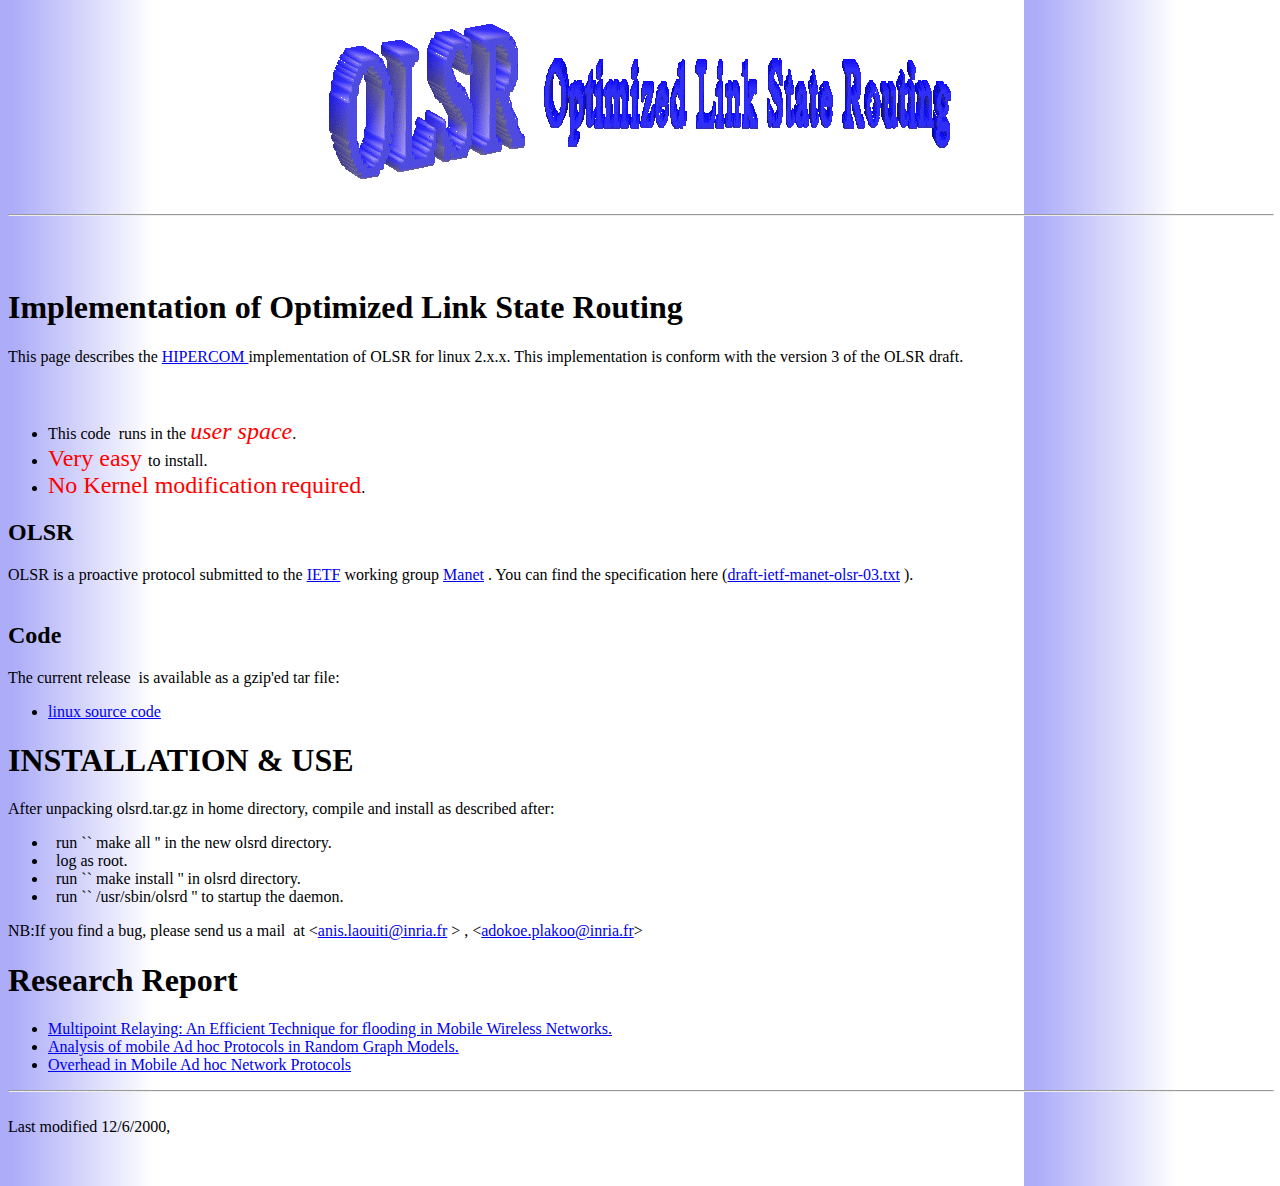
<file: olsr2.html>
<!doctype html public "-//w3c//dtd html 4.0 transitional//en">
<html>
<head>
   <meta http-equiv="Content-Type" content="text/html; charset=iso-8859-1">
   <meta name="GENERATOR" content="Mozilla/4.5 [en] (X11; I; Linux 2.2.9 i686) [Netscape]">
</head>
<body bgcolor="white" background="gradient.png">

<center><img SRC="olsr2.gif" height=198 width=654></center>

<hr WIDTH="100%">
<blockquote>
<blockquote>
<blockquote>
<blockquote>
<blockquote>
<blockquote>
<blockquote>
<blockquote>
<blockquote>
<blockquote>&nbsp;
<br>&nbsp;</blockquote>
</blockquote>
</blockquote>
</blockquote>
</blockquote>
</blockquote>
</blockquote>
</blockquote>
</blockquote>
</blockquote>

<h1>
Implementation of Optimized Link State Routing</h1>
This page describes the <a href="http://www.inria.fr/Equipes/HIPERCOM-fra.html">HIPERCOM
</a>implementation of OLSR for linux 2.x.x. This implementation is conform
with the version 3 of the OLSR draft.
<br>&nbsp;
<br>&nbsp;
<ul>
<li>
This code&nbsp; runs in the <i><font color="#FF0000"><font size=+2>user
space</font></font></i>.</li>

<li>
<font color="#FF0000"><font size=+2>Very easy </font></font>to install.</li>

<li>
<font color="#FF0000"><font size=+2>No Kernel modification</font> <font size=+2>required</font></font>.</li>
</ul>

<h2>
OLSR</h2>
OLSR is a proactive protocol submitted to the <a href="http://www.ietf.org">IETF</a>
working group <a href="http://www.ietf.org/html.charters/manet-charter.html">Manet</a>
. You can find the specification here (<a href="http://www.ietf.org/internet-drafts/draft-ietf-manet-olsr-03.txt  ">draft-ietf-manet-olsr-03.txt</a>
).
<br>&nbsp;
<h2>
Code</h2>
The current release&nbsp; is available as a gzip'ed tar file:
<ul>
<li>
<a href="http://hipercom.inria.fr/olsr/olsrd.tar.gz">linux source code</a></li>
</ul>

<h1>
INSTALLATION &amp; USE</h1>
After unpacking olsrd.tar.gz in home directory, compile and install as
described after:
<ul>
<li>
&nbsp; run `` make all '' in the new olsrd directory.</li>

<li>
&nbsp; log as root.</li>

<li>
&nbsp; run `` make install '' in olsrd directory.</li>

<li>
&nbsp; run `` /usr/sbin/olsrd '' to startup the daemon.</li>
</ul>
NB:If you find a bug, please send us a mail&nbsp; at &lt;<a href="mailto:anis.laouiti@inria.fr">anis.laouiti@inria.fr</a>
> , &lt;<a href="mail:adokoe.plakoo@inria.fr">adokoe.plakoo@inria.fr</a>>
<h1>
Research Report</h1>

<ul>
<li>
<a href="ftp://ftp.inria.fr/INRIA/publication/publi-ps-gz/RR/RR-3898.ps.gz">Multipoint
Relaying: An Efficient Technique for flooding in Mobile Wireless Networks.</a></li>

<li>
<a href="ftp://ftp.inria.fr/INRIA/publication/publi-ps-gz/RR/RR-3835.ps.gz
">Analysis
of mobile Ad hoc Protocols in Random Graph Models.</a></li>

<li>
<a href="ftp://ftp.inria.fr/INRIA/publication/publi-ps-gz/RR/RR-3965.ps.gz
">Overhead
in Mobile Ad hoc Network Protocols</a></li>
</ul>

<hr WIDTH="100%">
<br>Last modified 12/6/2000,
<blockquote>
<blockquote>
<blockquote>
<blockquote>
<blockquote>
<blockquote>
<blockquote>
<blockquote>&nbsp;</blockquote>
</blockquote>
</blockquote>
</blockquote>
</blockquote>
</blockquote>
</blockquote>
</blockquote>

</body>
</html>
</file>
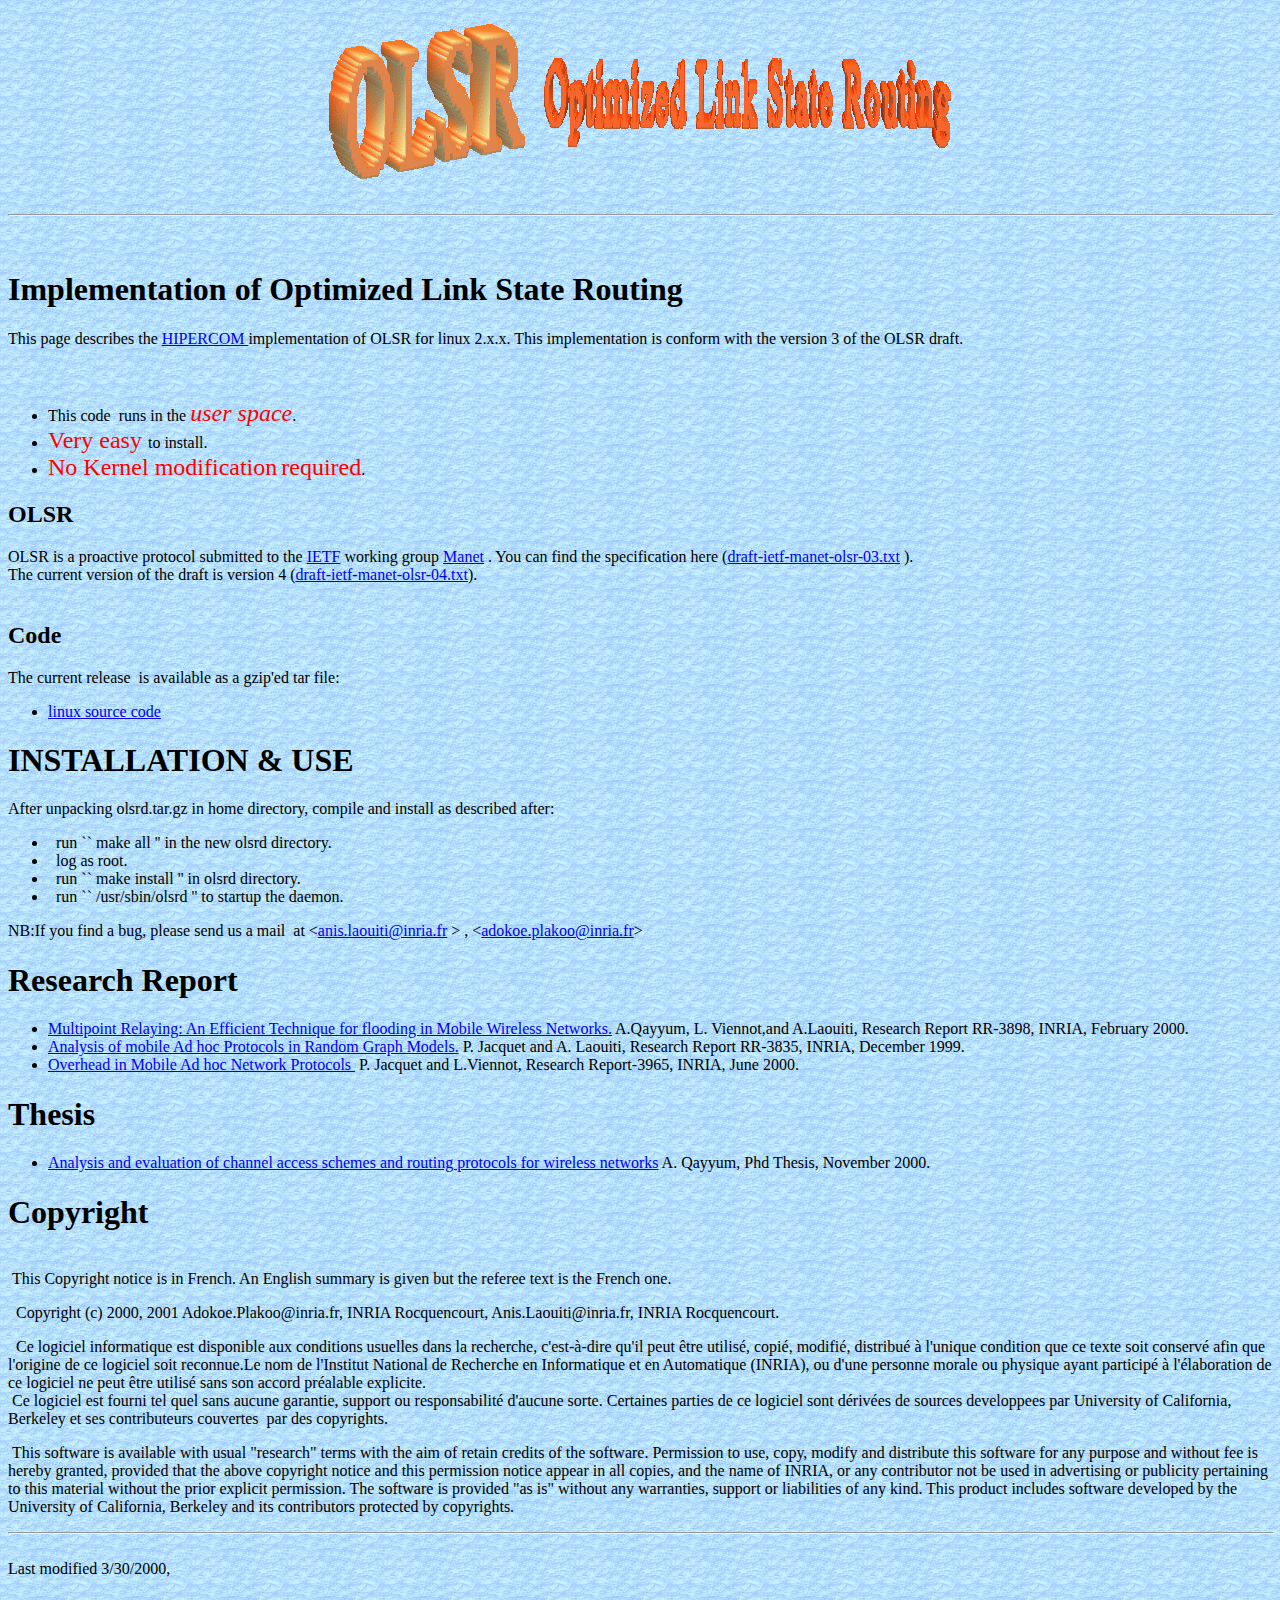
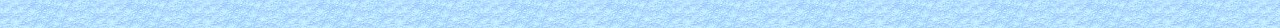
<file: olsr30_3_01.html>
<!doctype html public "-//w3c//dtd html 4.0 transitional//en">
<html>
<head>
   <meta http-equiv="Content-Type" content="text/html; charset=iso-8859-1">
   <meta name="GENERATOR" content="Mozilla/4.5 [en] (X11; I; Linux 2.2.9 i686) [Netscape]">
</head>
<body background="tn_cuir13_jpg.jpg">

<center><img SRC="olsr_.gif" height=198 width=654></center>

<hr WIDTH="100%">
<blockquote>
<blockquote>
<blockquote>
<blockquote>
<blockquote>
<blockquote>
<blockquote>
<blockquote>
<blockquote>
<blockquote>&nbsp;</blockquote>
</blockquote>
</blockquote>
</blockquote>
</blockquote>
</blockquote>
</blockquote>
</blockquote>
</blockquote>
</blockquote>

<h1>
Implementation of Optimized Link State Routing</h1>
This page describes the <a href="http://www.inria.fr/Equipes/HIPERCOM-fra.html">HIPERCOM
</a>implementation
of OLSR for linux 2.x.x. This implementation is conform with the version
3 of the OLSR draft.
<br>&nbsp;
<br>&nbsp;
<ul>
<li>
This code&nbsp; runs in the <i><font color="#FF0000"><font size=+2>user
space</font></font></i>.</li>

<li>
<font color="#FF0000"><font size=+2>Very easy </font></font>to install.</li>

<li>
<font color="#FF0000"><font size=+2>No Kernel modification</font> <font size=+2>required</font></font>.</li>
</ul>

<h2>
OLSR</h2>
OLSR is a proactive protocol submitted to the <a href="http://www.ietf.org">IETF</a>
working group <a href="http://www.ietf.org/html.charters/manet-charter.html">Manet</a>
. You can find the specification here (<a href="draft-ietf-manet-olsr-03.txt">draft-ietf-manet-olsr-03.txt</a>
).
<br>The current version of the draft is version 4 (<a href="draft-ietf-manet-olsr-04.txt">draft-ietf-manet-olsr-04.txt</a>).
<br>&nbsp;
<h2>
Code</h2>
The current release&nbsp; is available as a gzip'ed tar file:
<ul>
<li>
<a href="http://hipercom.inria.fr/olsr/olsrd.tar.gz">linux source code</a></li>
</ul>

<h1>
INSTALLATION &amp; USE</h1>
After unpacking olsrd.tar.gz in home directory, compile and install as
described after:
<ul>
<li>
&nbsp; run `` make all '' in the new olsrd directory.</li>

<li>
&nbsp; log as root.</li>

<li>
&nbsp; run `` make install '' in olsrd directory.</li>

<li>
&nbsp; run `` /usr/sbin/olsrd '' to startup the daemon.</li>
</ul>
NB:If you find a bug, please send us a mail&nbsp; at &lt;<a href="mailto:anis.laouiti@inria.fr">anis.laouiti@inria.fr</a>
> , &lt;<a href="mailto:adokoe.plakoo@inria.fr">adokoe.plakoo@inria.fr</a>>
<h1>
Research Report</h1>

<ul>
<li>
<a href="ftp://ftp.inria.fr/INRIA/publication/publi-ps-gz/RR/RR-3898.ps.gz">Multipoint
Relaying: An Efficient Technique for flooding in Mobile Wireless Networks.</a>
A.Qayyum, L. Viennot,and A.Laouiti, Research Report RR-3898, INRIA, February
2000.</li>

<li>
<a href="ftp://ftp.inria.fr/INRIA/publication/publi-ps-gz/RR/RR-3835.ps.gz">Analysis
of mobile Ad hoc Protocols in Random Graph Models.</a> P. Jacquet and A.
Laouiti, Research Report RR-3835, INRIA, December 1999.</li>

<li>
<a href="ftp://ftp.inria.fr/INRIA/publication/publi-ps-gz/RR/RR-3965.ps.gz">Overhead
in Mobile Ad hoc Network Protocols&nbsp;</a> P. Jacquet and L.Viennot,
Research Report-3965, INRIA, June 2000.</li>
</ul>

<h1>
Thesis</h1>

<ul>
<li>
<a href="Amir-Qayyum-Thesis.ps">Analysis and evaluation of channel access
schemes and routing protocols for wireless networks</a> A. Qayyum, Phd
Thesis, November 2000.</li>
</ul>

<h1>
Copyright</h1>

<p><br>&nbsp;This Copyright notice is in French. An English summary is
given but the referee text is the French one.
<p>&nbsp; Copyright (c) 2000, 2001 Adokoe.Plakoo@inria.fr, INRIA Rocquencourt,
Anis.Laouiti@inria.fr, INRIA Rocquencourt.
<p>&nbsp; Ce logiciel informatique est disponible aux conditions usuelles
dans la recherche, c'est-&agrave;-dire qu'il peut &ecirc;tre utilis&eacute;,
copi&eacute;, modifi&eacute;, distribu&eacute; &agrave; l'unique condition
que ce texte soit conserv&eacute; afin que l'origine de ce logiciel soit
reconnue.Le nom de l'Institut National de Recherche en Informatique et
en Automatique (INRIA), ou d'une personne morale ou physique ayant particip&eacute;
&agrave; l'&eacute;laboration de ce logiciel ne peut &ecirc;tre utilis&eacute;
sans son accord pr&eacute;alable explicite.
<br>&nbsp;Ce logiciel est fourni tel quel sans aucune garantie, support
ou responsabilit&eacute; d'aucune sorte. Certaines parties de ce logiciel
sont d&eacute;riv&eacute;es de sources developpees par University of California,
Berkeley et ses contributeurs couvertes&nbsp; par des copyrights.
<p>&nbsp;This software is available with usual "research" terms with the
aim of retain credits of the software. Permission to use, copy, modify
and distribute this software for any purpose and without fee is hereby
granted, provided that the above copyright notice and this permission notice
appear in all copies, and the name of INRIA, or any contributor not be
used in advertising or publicity pertaining to this material without the
prior explicit permission. The software is provided "as is" without any
warranties, support or liabilities of any kind. This product includes software
developed by the University of California, Berkeley and its contributors
protected by copyrights.
<br>
<hr WIDTH="100%">
<br>Last modified 3/30/2000,
<blockquote>
<blockquote>
<blockquote>
<blockquote>
<blockquote>
<blockquote>
<blockquote>
<blockquote>&nbsp;</blockquote>
</blockquote>
</blockquote>
</blockquote>
</blockquote>
</blockquote>
</blockquote>
</blockquote>

</body>
</html>
</file>
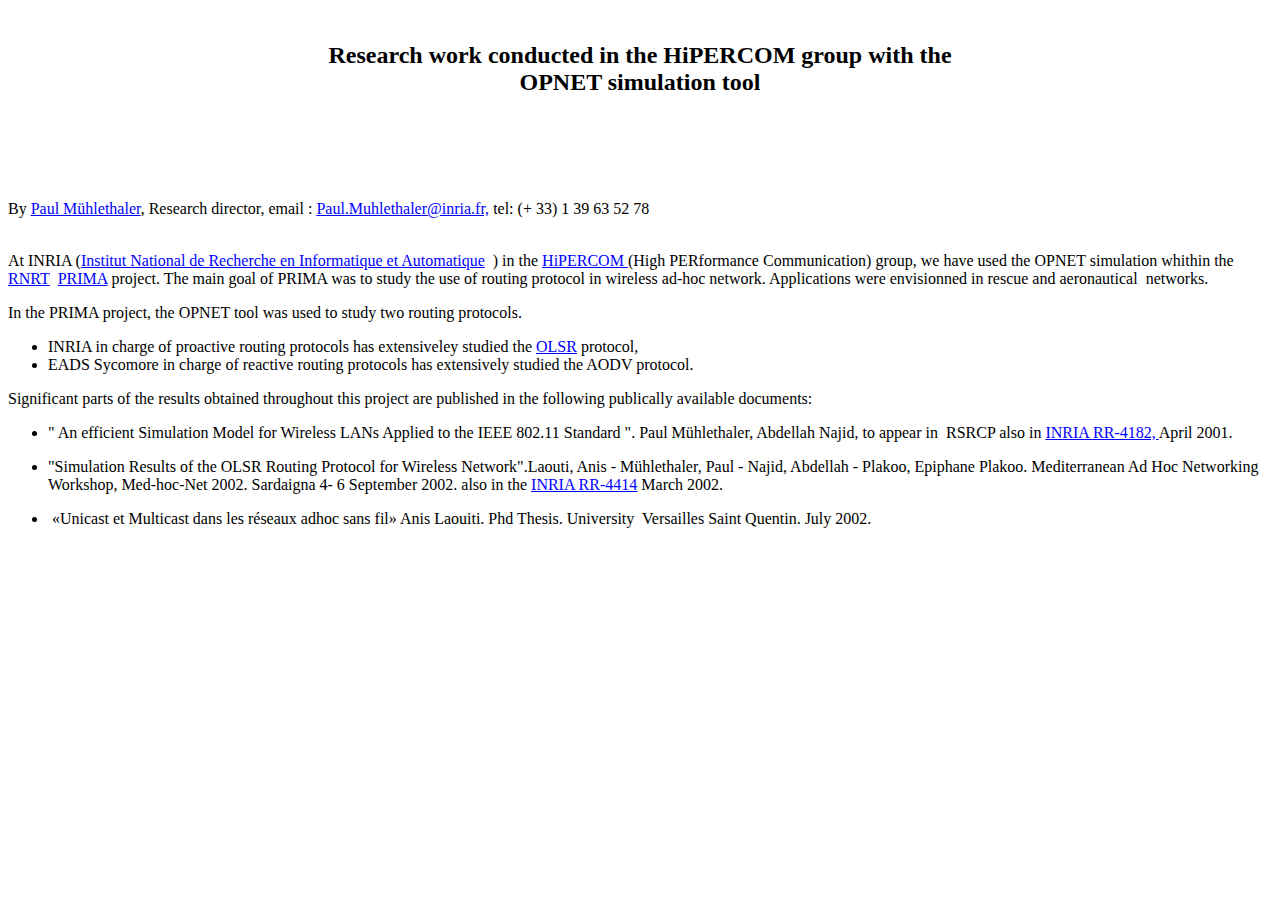
<file: opnet-previous.html>
<!doctype html public "-//w3c//dtd html 4.0 transitional//en">
<html>
<head>
   <title>Reseach with OPNET</title>
</head>
<body text="#000000" bgcolor="#FFFFFF" link="#0000FF" vlink="#800080">
&nbsp;
<center>
<p><b><font face="TIMES"><font size=+2>Research work conducted in the HiPERCOM
group with the</font></font></b>
<br><b><font face="TIMES"><font size=+2>OPNET simulation tool</font></font></b></center>

<p><br>
<br>
<br>
<br>
<p>By <a href="hipercom.inria.fr/~muhletha">Paul M&uuml;hlethaler</a>, Research
director, email : <a href="mailto:Paul.Muhlethaler@inria.fr">Paul.Muhlethaler@inria.fr,</a>
tel: (+ 33) 1 39 63 52 78
<br>&nbsp;
<p>At INRIA (<a href="http://www.inria.fr/">Institut National de Recherche
en Informatique et Automatique</a>&nbsp; ) in the <a href="http://hipercom.inria.fr/">HiPERCOM
</a>(High
PERformance Communication) group, we have used the OPNET simulation whithin
the <a href="http://www.telecom.gouv.fr/rnrt/index_net.htm">RNRT</a>&nbsp; <a href="http://www.telecom.gouv.fr/rnrt/projets/pres_d23_ap99.htm">PRIMA</a>
project. The main goal of PRIMA was to study the use of routing protocol
in wireless ad-hoc network. Applications were envisionned in rescue and
aeronautical&nbsp; networks.
<p>In the PRIMA project, the OPNET tool was used to study two routing protocols.
<ul>
<li>
INRIA in charge of proactive routing protocols has extensiveley studied
the <a href="http://www.ietf.org/internet-drafts/draft-ietf-manet-olsr-06.txt">OLSR</a>
protocol,</li>

<li>
EADS Sycomore in charge of reactive routing protocols has extensively studied
the AODV protocol.</li>
</ul>
Significant parts of the results obtained throughout this project are published
in the following publically available documents:
<ul>
<li>
<font face="Times New Roman, Times, serif">" An efficient Simulation Model
for Wireless LANs Applied to the IEEE 802.11 Standard ". Paul M&uuml;hlethaler,
Abdellah Najid, to appear in&nbsp; RSRCP also in </font><a href="http://www.inria.fr/rrrt/rr-4182.html">INRIA
RR-4182, </a>April 2001.</li>
</ul>

<ul>
<li>
"Simulation Results of the OLSR Routing Protocol for Wireless Network".Laouti,
Anis - M&uuml;hlethaler, Paul - Najid, Abdellah - Plakoo, Epiphane Plakoo.
Mediterranean Ad Hoc Networking Workshop, Med-hoc-Net 2002. Sardaigna 4-
6 September 2002. also in the <a href="http://www.inria.fr/rrrt/rr-4414.html">INRIA
RR-4414</a> March 2002.</li>
</ul>

<ul>
<li>
&nbsp;&laquo;Unicast et Multicast dans les r&eacute;seaux adhoc sans fil&raquo;
Anis Laouiti. Phd Thesis. University&nbsp; Versailles Saint Quentin. July
2002.</li>
</ul>

</body>
</html>
</file>
<file: olsr.css>
.barretitre { background-color: #c5cae2; 
  font-family: verdana,geneva,arial,helvetica,sans-serif;
  border-color: black;
  border-style: solid;
  border-width: 1pt;
} 

.new {
color: #c00000;
}
</file>
